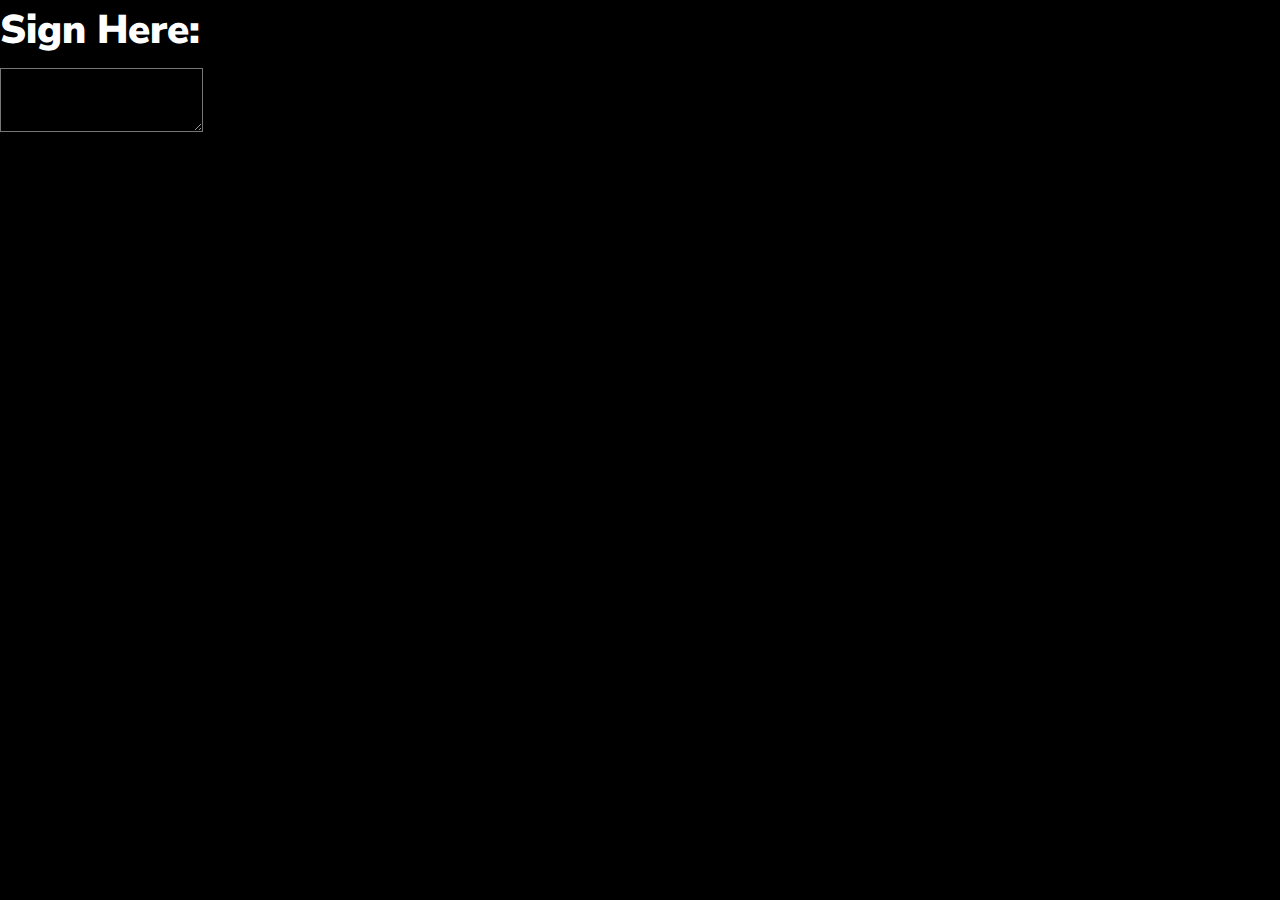
<file: petition.html>
<!DOCTYPE html>
<html lang="en">
  <head>
    <title>Aid - Free Bootstrap 4 Template by Colorlib</title>
    <meta charset="utf-8">
    <meta name="viewport" content="width=device-width, initial-scale=1, shrink-to-fit=no">

    <link href="https://fonts.googleapis.com/css?family=Nunito+Sans:200,300,400,600,700,800,900" rel="stylesheet">

    <link rel="stylesheet" href="css/open-iconic-bootstrap.min.css">
    <link rel="stylesheet" href="css/animate.css">

    <link rel="stylesheet" href="css/owl.carousel.min.css">
    <link rel="stylesheet" href="css/owl.theme.default.min.css">
    <link rel="stylesheet" href="css/magnific-popup.css">

    <link rel="stylesheet" href="css/aos.css">

    <link rel="stylesheet" href="css/ionicons.min.css">

    <link rel="stylesheet" href="css/bootstrap-datepicker.css">
    <link rel="stylesheet" href="css/jquery.timepicker.css">


    <link rel="stylesheet" href="css/flaticon.css">
    <link rel="stylesheet" href="css/icomoon.css">
    <link rel="stylesheet" href="css/style.css">
  </head>
  <body style="background-color:black;">
	  <h1 style="color:#fff;"><b>Sign Here:</b></h1>
    <textarea style="background-color:black;color:#fff;"></textarea>
  </body>
</html>
</file>
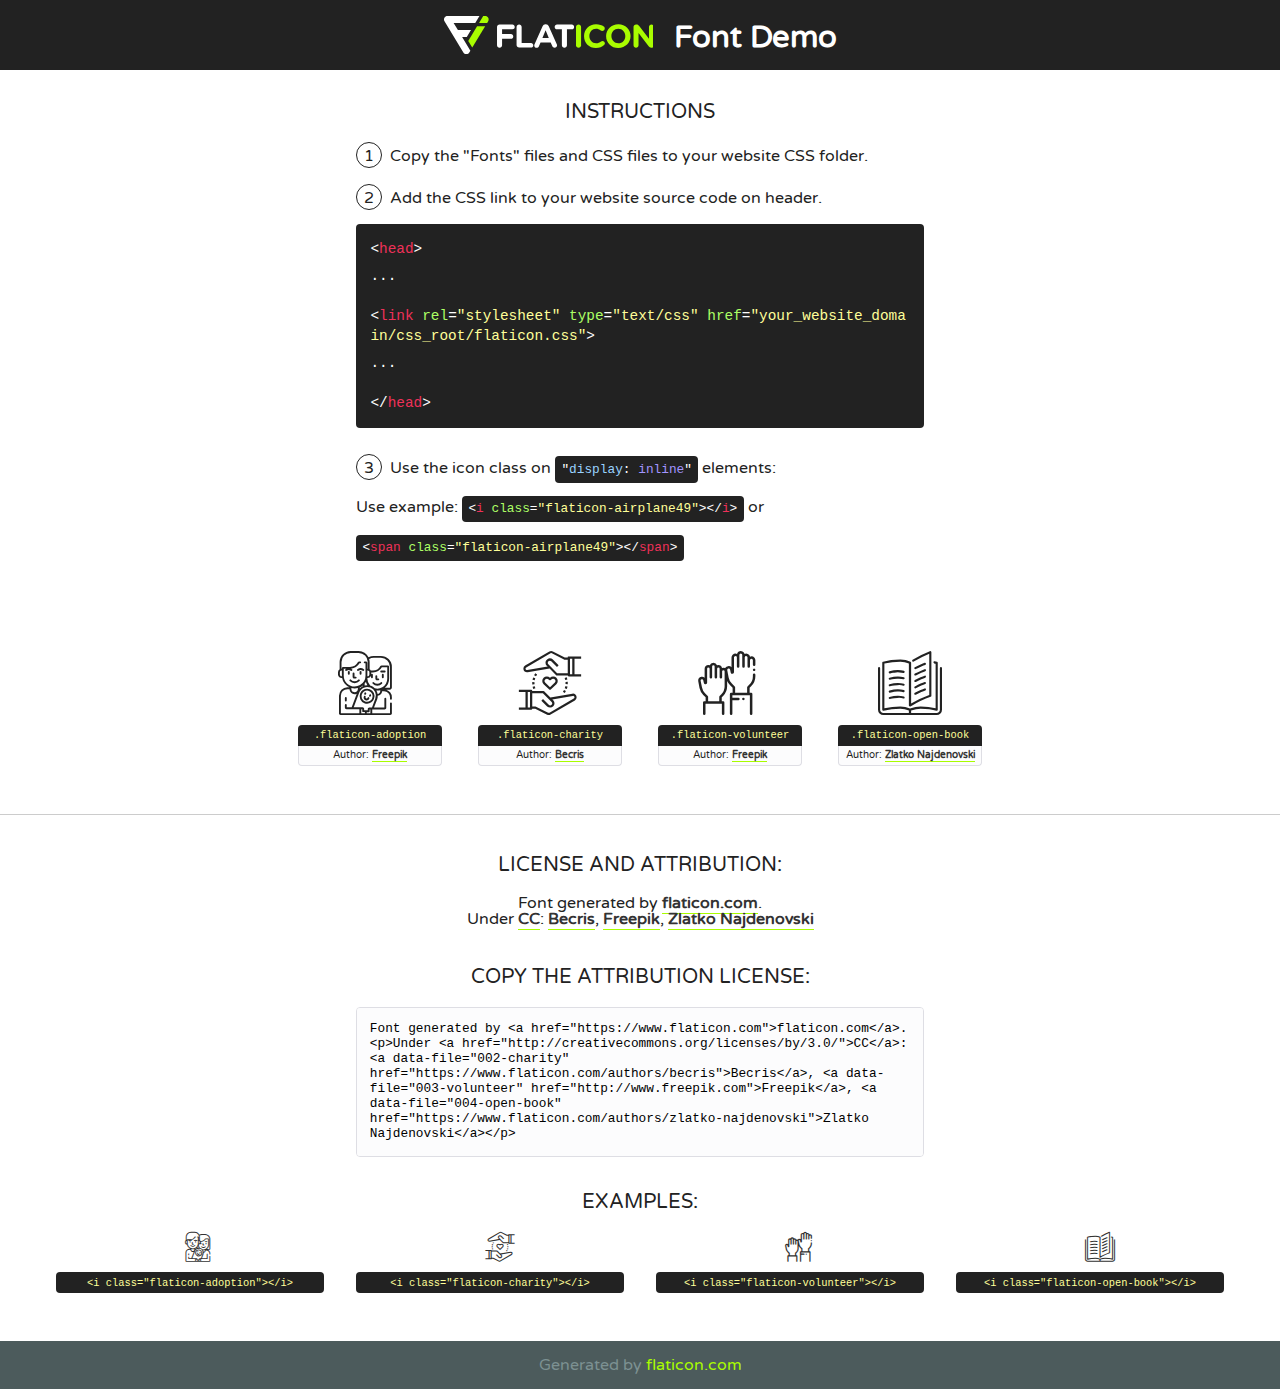
<file: fonts/flaticon/font/flaticon.html>
<!DOCTYPE html>
<!--
  Flaticon icon font: Flaticon
  Creation date: 15/04/2019 13:07
-->
<html>
<!DOCTYPE html>
<html>

<head>
    <title>Flaticon WebFont</title>
    <link href="http://fonts.googleapis.com/css?family=Varela+Round" rel="stylesheet" type="text/css" />
    <link rel="stylesheet" type="text/css" href="flaticon.css">
    <meta charset="UTF-8">
    <style>
    html, body, div, span, applet, object, iframe,
    h1, h2, h3, h4, h5, h6, p, blockquote, pre,
    a, abbr, acronym, address, big, cite, code,
    del, dfn, em, img, ins, kbd, q, s, samp,
    small, strike, strong, sub, sup, tt, var,
    b, u, i, center,
    dl, dt, dd, ol, ul, li,
    fieldset, form, label, legend,
    table, caption, tbody, tfoot, thead, tr, th, td,
    article, aside, canvas, details, embed, 
    figure, figcaption, footer, header, hgroup, 
    menu, nav, output, ruby, section, summary,
    time, mark, audio, video {
        margin: 0;
        padding: 0;
        border: 0;
        font-size: 100%;
        font: inherit;
        vertical-align: baseline;
    }
    /* HTML5 display-role reset for older browsers */
    article, aside, details, figcaption, figure, 
    footer, header, hgroup, menu, nav, section {
        display: block;
    }
    body {
        line-height: 1;
    }
    ol, ul {
        list-style: none;
    }
    blockquote, q {
        quotes: none;
    }
    blockquote:before, blockquote:after,
    q:before, q:after {
        content: '';
        content: none;
    }
    table {
        border-collapse: collapse;
        border-spacing: 0;
    }
    body {
        font-family: 'Varela Round', Helvetica, Arial, sans-serif;
        font-size: 16px;
        color: #222;
    }
    a {
        color: #333;
        border-bottom: 1px solid #a9fd00;
        font-weight: bold;
        text-decoration: none;
    }
    * {
        -moz-box-sizing: border-box;
        -webkit-box-sizing: border-box;
        box-sizing: border-box;
        margin: 0;
        padding: 0;
    }
    [class^="flaticon-"]:before, [class*=" flaticon-"]:before, [class^="flaticon-"]:after, [class*=" flaticon-"]:after {
        font-family: Flaticon;
        font-size: 30px;
        font-style: normal;
        margin-left: 20px;
        color: #333;
    }
    .wrapper {
        max-width: 600px;
        margin: auto;
        padding: 0 1em;
    }
    .title {
        font-size: 1.25em;
        text-align: center;
        margin-bottom: 1em;
        text-transform: uppercase;
    }
    header {
        text-align: center;
        background-color: #222;
        color: #fff;
        padding: 1em;
    }
    header .logo {
        width: 210px;
        height: 38px;
        display: inline-block;
        vertical-align: middle;
        margin-right: 1em;
        border: none;
    }
    header strong {
        font-size: 1.95em;
        font-weight: bold;
        vertical-align: middle;
        margin-top: 5px;
        display: inline-block;
    }
    .demo {
        margin: 2em auto;
        line-height: 1.25em;
    }
    .demo ul li {
        margin-bottom: 1em;
    }
    .demo ul li .num {
        color: #222;
        border-radius: 20px;
        display: inline-block;
        width: 26px;
        padding: 3px;
        height: 26px;
        text-align: center;
        margin-right: 0.5em;
        border: 1px solid #222;
    }
    .demo ul li code {
        background-color: #222;
        border-radius: 4px;
        padding: 0.25em 0.5em;
        display: inline-block;
        color: #fff;
        font-family: Consolas,Monaco,Lucida Console,Liberation Mono,DejaVu Sans Mono,Bitstream Vera Sans Mono,Courier New, monospace;
        font-weight: lighter;
        margin-top: 1em;
        font-size: 0.8em;
        word-break: break-all;
    }
    .demo ul li code.big {
        padding: 1em;
        font-size: 0.9em;
    }
    .demo ul li code .red {
        color: #EF3159;
    }
    .demo ul li code .green {
        color: #ACFF65;
    }
    .demo ul li code .yellow {
        color: #FFFF99;
    }
    .demo ul li code .blue {
        color: #99D3FF;
    }
    .demo ul li code .purple {
        color: #A295FF;
    }
    .demo ul li code .dots {
        margin-top: 0.5em;
        display: block;
    }
    #glyphs {
        border-bottom: 1px solid #ccc;
        padding: 2em 0;
        text-align: center;
    }
    .glyph {
        display: inline-block;
        width: 9em;
        margin: 1em;
        text-align: center;
        vertical-align: top;
        background: #FFF;
    }
    .glyph .glyph-icon {
        padding: 10px;
        display: block;
        font-family:"Flaticon";
        font-size: 64px;
        line-height: 1;
    }
    .glyph .glyph-icon:before {
        font-size: 64px;
        color: #222;
        margin-left: 0;
    }
    .class-name {
        font-size: 0.65em;
        background-color: #222;
        color: #fff;
        border-radius: 4px 4px 0 0;
        padding: 0.5em;
        color: #FFFF99;
        font-family: Consolas,Monaco,Lucida Console,Liberation Mono,DejaVu Sans Mono,Bitstream Vera Sans Mono,Courier New, monospace;
    }
    .author-name {
        font-size: 0.6em;
        background-color: #fcfcfd;
        border: 1px solid #DEDEE4;
        border-top: 0;
        border-radius: 0 0 4px 4px;
        padding: 0.5em;
    }
    .class-name:last-child {
        font-size: 10px;
        color:#888;
    }
    .class-name:last-child a {
        font-size: 10px;
        color:#555;
    }
    .class-name:last-child a:hover {
        color:#a9fd00;
    }
    .glyph > input {
        display: block;
        width: 100px;
        margin: 5px auto;
        text-align: center;
        font-size: 12px;
        cursor: text;
    }
    .glyph > input.icon-input {
        font-family:"Flaticon";
        font-size: 16px;
        margin-bottom: 10px;
    }
    .attribution .title {
        margin-top: 2em;
    }
    .attribution textarea {
        background-color: #fcfcfd;
        padding: 1em;
        border: none;
        box-shadow: none;
        border: 1px solid #DEDEE4;
        border-radius: 4px;
        resize: none;
        width: 100%;
        height: 150px;
        font-size: 0.8em;
        font-family: Consolas,Monaco,Lucida Console,Liberation Mono,DejaVu Sans Mono,Bitstream Vera Sans Mono,Courier New, monospace;
        -webkit-appearance: none;
    }
    .iconsuse {
        margin: 2em auto;
        text-align: center;
        max-width: 1200px;
    }
    .iconsuse:after {
        content: '';
        display: table;
        clear: both;
    }
    .iconsuse .image {
        float: left;
        width: 25%;
        padding: 0 1em;
    }
    .iconsuse .image p {
        margin-bottom: 1em;
    }
    .iconsuse .image span {
        display: block;
        font-size: 0.65em;
        background-color: #222;
        color: #fff;
        border-radius: 4px;
        padding: 0.5em;
        color: #FFFF99;
        margin-top: 1em;
        font-family: Consolas,Monaco,Lucida Console,Liberation Mono,DejaVu Sans Mono,Bitstream Vera Sans Mono,Courier New, monospace;
    }
    #footer {
        text-align: center;
        background-color: #4C5B5C;
        color: #7c9192;
        padding: 1em;
    }
    #footer a {
        border: none;
        color: #a9fd00;
        font-weight: normal;
    }
    @media (max-width: 960px) {
        .iconsuse .image {
            width: 50%;
        }
    }
    @media (max-width: 560px) {
        .iconsuse .image {
            width: 100%;
        }
    }
    </style>
</head>

<body class="characters-off">

    <header>
        <a href="https://www.flaticon.com" target="_blank" class="logo">
            <svg version="1.1" xmlns="http://www.w3.org/2000/svg" xmlns:xlink="http://www.w3.org/1999/xlink" xmlns:a="http://ns.adobe.com/AdobeSVGViewerExtensions/3.0/" viewBox="0 0 560.875 102.036" enable-background="new 0 0 560.875 102.036" xml:space="preserve">
                <defs>
                </defs>
                <g>
                    <g class="letters">
                        <path fill="#ffffff" d="M141.596,29.675c0-3.777,2.985-6.767,6.764-6.767h34.438c3.426,0,6.15,2.728,6.15,6.15
                        c0,3.43-2.724,6.149-6.15,6.149h-27.674v13.091h23.719c3.429,0,6.151,2.724,6.151,6.15c0,3.43-2.723,6.149-6.151,6.149h-23.719
                        v17.574c0,3.773-2.986,6.761-6.764,6.761c-3.779,0-6.764-2.989-6.764-6.761V29.675z"></path>
                        <path fill="#ffffff" d="M193.844,29.149c0-3.781,2.985-6.767,6.764-6.767c3.776,0,6.763,2.985,6.763,6.767v42.957h25.039
                        c3.426,0,6.149,2.726,6.149,6.153c0,3.425-2.723,6.15-6.149,6.15h-31.802c-3.779,0-6.764-2.986-6.764-6.768V29.149z"></path>
                        <path fill="#ffffff" d="M241.891,75.71l21.438-48.407c1.492-3.341,4.215-5.357,7.906-5.357h0.792
                        c3.686,0,6.323,2.017,7.815,5.357l21.439,48.407c0.436,0.967,0.701,1.845,0.701,2.723c0,3.602-2.809,6.501-6.414,6.501
                        c-3.161,0-5.269-1.845-6.499-4.655l-4.132-9.661h-27.059l-4.301,10.102c-1.144,2.631-3.426,4.214-6.237,4.214
                        c-3.517,0-6.24-2.81-6.24-6.325C241.1,77.64,241.451,76.677,241.891,75.71z M279.932,58.666l-8.521-20.297l-8.526,20.297H279.932
                        z"></path>
                        <path fill="#ffffff" d="M314.864,35.387H301.86c-3.429,0-6.239-2.813-6.239-6.238c0-3.429,2.811-6.24,6.239-6.24h39.533
                        c3.426,0,6.237,2.811,6.237,6.24c0,3.425-2.811,6.238-6.237,6.238h-13.001v42.785c0,3.773-2.99,6.761-6.764,6.761
                        c-3.779,0-6.764-2.989-6.764-6.761V35.387z"></path>
                        <path fill="#A9FD00" d="M352.615,29.149c0-3.781,2.985-6.767,6.767-6.767c3.774,0,6.761,2.985,6.761,6.767v49.024
                        c0,3.773-2.987,6.761-6.761,6.761c-3.781,0-6.767-2.989-6.767-6.761V29.149z"></path>
                        <path fill="#A9FD00" d="M374.132,53.836v-0.179c0-17.481,13.178-31.801,32.065-31.801c9.22,0,15.459,2.458,20.557,6.238
                        c1.402,1.054,2.637,2.985,2.637,5.357c0,3.692-2.985,6.59-6.681,6.59c-1.845,0-3.071-0.702-4.044-1.319
                        c-3.776-2.813-7.729-4.393-12.562-4.393c-10.364,0-17.831,8.611-17.831,19.154v0.173c0,10.542,7.291,19.329,17.831,19.329
                        c5.715,0,9.492-1.756,13.359-4.834c1.049-0.874,2.458-1.491,4.039-1.491c3.429,0,6.325,2.813,6.325,6.236
                        c0,2.106-1.056,3.78-2.282,4.834c-5.539,4.834-12.036,7.733-21.878,7.733C387.572,85.464,374.132,71.493,374.132,53.836z"></path>
                        <path fill="#A9FD00" d="M433.009,53.836v-0.179c0-17.481,13.79-31.801,32.766-31.801c18.981,0,32.592,14.143,32.592,31.628v0.173
                        c0,17.483-13.785,31.807-32.769,31.807C446.625,85.464,433.009,71.32,433.009,53.836z M484.224,53.836v-0.179
                        c0-10.539-7.725-19.326-18.626-19.326c-10.893,0-18.449,8.611-18.449,19.154v0.173c0,10.542,7.73,19.329,18.626,19.329
                        C476.676,72.986,484.224,64.378,484.224,53.836z"></path>
                        <path fill="#A9FD00" d="M506.233,29.321c0-3.774,2.99-6.763,6.767-6.763h1.401c3.252,0,5.183,1.583,7.029,3.953l26.093,34.265
                        V29.059c0-3.692,2.99-6.677,6.681-6.677c3.683,0,6.671,2.985,6.671,6.677v48.934c0,3.78-2.987,6.765-6.764,6.765h-0.436
                        c-3.257,0-5.188-1.581-7.034-3.953l-27.056-35.492v32.944c0,3.687-2.985,6.676-6.678,6.676c-3.683,0-6.673-2.989-6.673-6.676
                        V29.321z"></path>
                    </g>
                    <g class="insignia">
                        <path fill="#ffffff" d="M48.372,56.137h12.517l11.156-18.537H37.186L25.688,18.539h57.825L94.668,0H9.271
                        C5.925,0,2.842,1.801,1.198,4.716c-1.644,2.907-1.593,6.482,0.134,9.343l50.38,83.501c1.678,2.781,4.689,4.476,7.938,4.476
                        c3.246,0,6.257-1.695,7.935-4.476l2.898-4.804L48.372,56.137z"></path>
                        <g class="i">
                            <path fill="#A9FD00" d="M93.575,18.539h0.031v0.004l21.652,0.004l2.705-4.488c1.727-2.861,1.778-6.436,0.133-9.343
                            C116.454,1.801,113.371,0,110.026,0h-5.294L93.575,18.539z"></path>
                            <polygon fill="#A9FD00" points="88.291,27.356 64.725,66.486 75.519,84.404 109.942,27.356"></polygon>
                        </g>
                    </g>
                </g>
            </svg>
        </a>
        <strong>Font Demo</strong>
    </header>


    <section class="demo wrapper">

        <p class="title">Instructions</p>

        <ul>
            <li>
                <span class="num">1</span>Copy the "Fonts" files and CSS files to your website CSS folder.
            </li>
            <li>
                <span class="num">2</span>Add the CSS link to your website source code on header.
                <code class="big">
                    &lt;<span class="red">head</span>&gt;
                    <br/><span class="dots">...</span>
                    <br/>&lt;<span class="red">link</span> <span class="green">rel</span>=<span class="yellow">"stylesheet"</span> <span class="green">type</span>=<span class="yellow">"text/css"</span> <span class="green">href</span>=<span class="yellow">"your_website_domain/css_root/flaticon.css"</span>&gt;
                    <br/><span class="dots">...</span>
                    <br/>&lt;/<span class="red">head</span>&gt;
                </code>
            </li>

            <li>
                <p>
                    <span class="num">3</span>Use the icon class on <code>"<span class="blue">display</span>:<span class="purple"> inline</span>"</code> elements:
                    <br />
                    Use example: <code>&lt;<span class="red">i</span> <span class="green">class</span>=<span class="yellow">&quot;flaticon-airplane49&quot;</span>&gt;&lt;/<span class="red">i</span>&gt;</code> or <code>&lt;<span class="red">span</span> <span class="green">class</span>=<span class="yellow">&quot;flaticon-airplane49&quot;</span>&gt;&lt;/<span class="red">span</span>&gt;</code>
            </li>
        </ul>

    </section>




   <section id="glyphs">          
    
      
        <div class="glyph"><div class="glyph-icon flaticon-adoption"></div>
            <div class="class-name">.flaticon-adoption</div>
            <div class="author-name">Author: <a data-file="001-adoption" href="http://www.freepik.com">Freepik</a> </div> 
        </div>        
        
        <div class="glyph"><div class="glyph-icon flaticon-charity"></div>
            <div class="class-name">.flaticon-charity</div>
            <div class="author-name">Author: <a data-file="002-charity" href="https://www.flaticon.com/authors/becris">Becris</a> </div> 
        </div>        
        
        <div class="glyph"><div class="glyph-icon flaticon-volunteer"></div>
            <div class="class-name">.flaticon-volunteer</div>
            <div class="author-name">Author: <a data-file="003-volunteer" href="http://www.freepik.com">Freepik</a> </div> 
        </div>        
        
        <div class="glyph"><div class="glyph-icon flaticon-open-book"></div>
            <div class="class-name">.flaticon-open-book</div>
            <div class="author-name">Author: <a data-file="004-open-book" href="https://www.flaticon.com/authors/zlatko-najdenovski">Zlatko Najdenovski</a> </div> 
        </div>        
        

    </section>



    <section class="attribution wrapper"   style="text-align:center;">

      <div class="title">License and attribution:</div><div class="attrDiv">Font generated by <a href="https://www.flaticon.com">flaticon.com</a>. <div><p>Under <a href="http://creativecommons.org/licenses/by/3.0/">CC</a>: <a data-file="002-charity" href="https://www.flaticon.com/authors/becris">Becris</a>, <a data-file="003-volunteer" href="http://www.freepik.com">Freepik</a>, <a data-file="004-open-book" href="https://www.flaticon.com/authors/zlatko-najdenovski">Zlatko Najdenovski</a></p>  </div>
      </div>
      <div class="title">Copy the Attribution License:</div>

    <textarea onclick="this.focus();this.select();">Font generated by &lt;a href=&quot;https://www.flaticon.com&quot;&gt;flaticon.com&lt;/a&gt;. <p>Under <a href="http://creativecommons.org/licenses/by/3.0/">CC</a>: <a data-file="002-charity" href="https://www.flaticon.com/authors/becris">Becris</a>, <a data-file="003-volunteer" href="http://www.freepik.com">Freepik</a>, <a data-file="004-open-book" href="https://www.flaticon.com/authors/zlatko-najdenovski">Zlatko Najdenovski</a></p>  
     </textarea>

    </section>

    <section class="iconsuse">

          <div class="title">Examples:</div>            
             
            <div class="image">
                <p>
                    <i class="glyph-icon flaticon-adoption"></i> 
                    <span>&lt;i class=&quot;flaticon-adoption&quot;&gt;&lt;/i&gt;</span>
                </p>
            </div>
            
            <div class="image">
                <p>
                    <i class="glyph-icon flaticon-charity"></i> 
                    <span>&lt;i class=&quot;flaticon-charity&quot;&gt;&lt;/i&gt;</span>
                </p>
            </div>
            
            <div class="image">
                <p>
                    <i class="glyph-icon flaticon-volunteer"></i> 
                    <span>&lt;i class=&quot;flaticon-volunteer&quot;&gt;&lt;/i&gt;</span>
                </p>
            </div>
            
            <div class="image">
                <p>
                    <i class="glyph-icon flaticon-open-book"></i> 
                    <span>&lt;i class=&quot;flaticon-open-book&quot;&gt;&lt;/i&gt;</span>
                </p>
            </div>
                       
        </div>
                            
    </section>

<div id="footer">
    <div>Generated by <a href="https://www.flaticon.com">flaticon.com</a>
    </div>
</div>



</body>
</html>
</file>
<file: css/flaticon.css>
/*
  	Flaticon icon font: Flaticon
  	Creation date: 04/01/2019 13:45
  	*/


@font-face {
  font-family: "Flaticon";
  src: url("../fonts/flaticon/font/Flaticon.eot");
  src: url("../fonts/flaticon/font/Flaticon.eot?#iefix") format("embedded-opentype"),
       url("../fonts/flaticon/font/Flaticon.woff") format("woff"),
       url("../fonts/flaticon/font/Flaticon.ttf") format("truetype"),
       url("../fonts/flaticon/font/Flaticon.svg#Flaticon") format("svg");
  font-weight: normal;
  font-style: normal;
}

@media screen and (-webkit-min-device-pixel-ratio:0) {
  @font-face {
    font-family: "Flaticon";
    src: url("../fonts/flaticon/font/Flaticon.svg#Flaticon") format("svg");
  }
}

[class^="flaticon-"]:before, [class*=" flaticon-"]:before,
[class^="flaticon-"]:after, [class*=" flaticon-"]:after {   
  font-family: Flaticon;
  font-style: normal;
  font-weight: normal;
  font-variant: normal;
  text-transform: none;
  line-height: 1;

  /* Better Font Rendering =========== */
  -webkit-font-smoothing: antialiased;
  -moz-osx-font-smoothing: grayscale;
}

.flaticon-adoption:before { content: "\f100"; }
.flaticon-charity:before { content: "\f101"; }
.flaticon-volunteer:before { content: "\f102"; }
.flaticon-open-book:before { content: "\f103"; }
</file>
<file: css/icomoon.css>
@font-face {
  font-family: 'icomoon';
  src:  url('../fonts/icomoon/icomoon.eot?6tt51o');
  src:  url('../fonts/icomoon/icomoon.eot?6tt51o#iefix') format('embedded-opentype'),
    url('../fonts/icomoon/icomoon.ttf?6tt51o') format('truetype'),
    url('../fonts/icomoon/icomoon.woff?6tt51o') format('woff'),
    url('../fonts/icomoon/icomoon.svg?6tt51o#icomoon') format('svg');
  font-weight: normal;
  font-style: normal;
}

[class^="icon-"], [class*=" icon-"] {
  /* use !important to prevent issues with browser extensions that change fonts */
  font-family: 'icomoon' !important;
  speak: none;
  font-style: normal;
  font-weight: normal;
  font-variant: normal;
  text-transform: none;
  line-height: 1;

  /* Better Font Rendering =========== */
  -webkit-font-smoothing: antialiased;
  -moz-osx-font-smoothing: grayscale;
}

.icon-asterisk:before {
  content: "\f069";
}
.icon-plus:before {
  content: "\f067";
}
.icon-question:before {
  content: "\f128";
}
.icon-minus:before {
  content: "\f068";
}
.icon-glass:before {
  content: "\f000";
}
.icon-music:before {
  content: "\f001";
}
.icon-search:before {
  content: "\f002";
}
.icon-envelope-o:before {
  content: "\f003";
}
.icon-heart:before {
  content: "\f004";
}
.icon-star:before {
  content: "\f005";
}
.icon-star-o:before {
  content: "\f006";
}
.icon-user:before {
  content: "\f007";
}
.icon-film:before {
  content: "\f008";
}
.icon-th-large:before {
  content: "\f009";
}
.icon-th:before {
  content: "\f00a";
}
.icon-th-list:before {
  content: "\f00b";
}
.icon-check:before {
  content: "\f00c";
}
.icon-close:before {
  content: "\f00d";
}
.icon-remove:before {
  content: "\f00d";
}
.icon-times:before {
  content: "\f00d";
}
.icon-search-plus:before {
  content: "\f00e";
}
.icon-search-minus:before {
  content: "\f010";
}
.icon-power-off:before {
  content: "\f011";
}
.icon-signal:before {
  content: "\f012";
}
.icon-cog:before {
  content: "\f013";
}
.icon-gear:before {
  content: "\f013";
}
.icon-trash-o:before {
  content: "\f014";
}
.icon-home:before {
  content: "\f015";
}
.icon-file-o:before {
  content: "\f016";
}
.icon-clock-o:before {
  content: "\f017";
}
.icon-road:before {
  content: "\f018";
}
.icon-download:before {
  content: "\f019";
}
.icon-arrow-circle-o-down:before {
  content: "\f01a";
}
.icon-arrow-circle-o-up:before {
  content: "\f01b";
}
.icon-inbox:before {
  content: "\f01c";
}
.icon-play-circle-o:before {
  content: "\f01d";
}
.icon-repeat:before {
  content: "\f01e";
}
.icon-rotate-right:before {
  content: "\f01e";
}
.icon-refresh:before {
  content: "\f021";
}
.icon-list-alt:before {
  content: "\f022";
}
.icon-lock:before {
  content: "\f023";
}
.icon-flag:before {
  content: "\f024";
}
.icon-headphones:before {
  content: "\f025";
}
.icon-volume-off:before {
  content: "\f026";
}
.icon-volume-down:before {
  content: "\f027";
}
.icon-volume-up:before {
  content: "\f028";
}
.icon-qrcode:before {
  content: "\f029";
}
.icon-barcode:before {
  content: "\f02a";
}
.icon-tag:before {
  content: "\f02b";
}
.icon-tags:before {
  content: "\f02c";
}
.icon-book:before {
  content: "\f02d";
}
.icon-bookmark:before {
  content: "\f02e";
}
.icon-print:before {
  content: "\f02f";
}
.icon-camera:before {
  content: "\f030";
}
.icon-font:before {
  content: "\f031";
}
.icon-bold:before {
  content: "\f032";
}
.icon-italic:before {
  content: "\f033";
}
.icon-text-height:before {
  content: "\f034";
}
.icon-text-width:before {
  content: "\f035";
}
.icon-align-left:before {
  content: "\f036";
}
.icon-align-center:before {
  content: "\f037";
}
.icon-align-right:before {
  content: "\f038";
}
.icon-align-justify:before {
  content: "\f039";
}
.icon-list:before {
  content: "\f03a";
}
.icon-dedent:before {
  content: "\f03b";
}
.icon-outdent:before {
  content: "\f03b";
}
.icon-indent:before {
  content: "\f03c";
}
.icon-video-camera:before {
  content: "\f03d";
}
.icon-image:before {
  content: "\f03e";
}
.icon-photo:before {
  content: "\f03e";
}
.icon-picture-o:before {
  content: "\f03e";
}
.icon-pencil:before {
  content: "\f040";
}
.icon-map-marker:before {
  content: "\f041";
}
.icon-adjust:before {
  content: "\f042";
}
.icon-tint:before {
  content: "\f043";
}
.icon-edit:before {
  content: "\f044";
}
.icon-pencil-square-o:before {
  content: "\f044";
}
.icon-share-square-o:before {
  content: "\f045";
}
.icon-check-square-o:before {
  content: "\f046";
}
.icon-arrows:before {
  content: "\f047";
}
.icon-step-backward:before {
  content: "\f048";
}
.icon-fast-backward:before {
  content: "\f049";
}
.icon-backward:before {
  content: "\f04a";
}
.icon-play:before {
  content: "\f04b";
}
.icon-pause:before {
  content: "\f04c";
}
.icon-stop:before {
  content: "\f04d";
}
.icon-forward:before {
  content: "\f04e";
}
.icon-fast-forward:before {
  content: "\f050";
}
.icon-step-forward:before {
  content: "\f051";
}
.icon-eject:before {
  content: "\f052";
}
.icon-chevron-left:before {
  content: "\f053";
}
.icon-chevron-right:before {
  content: "\f054";
}
.icon-plus-circle:before {
  content: "\f055";
}
.icon-minus-circle:before {
  content: "\f056";
}
.icon-times-circle:before {
  content: "\f057";
}
.icon-check-circle:before {
  content: "\f058";
}
.icon-question-circle:before {
  content: "\f059";
}
.icon-info-circle:before {
  content: "\f05a";
}
.icon-crosshairs:before {
  content: "\f05b";
}
.icon-times-circle-o:before {
  content: "\f05c";
}
.icon-check-circle-o:before {
  content: "\f05d";
}
.icon-ban:before {
  content: "\f05e";
}
.icon-arrow-left:before {
  content: "\f060";
}
.icon-arrow-right:before {
  content: "\f061";
}
.icon-arrow-up:before {
  content: "\f062";
}
.icon-arrow-down:before {
  content: "\f063";
}
.icon-mail-forward:before {
  content: "\f064";
}
.icon-share:before {
  content: "\f064";
}
.icon-expand:before {
  content: "\f065";
}
.icon-compress:before {
  content: "\f066";
}
.icon-exclamation-circle:before {
  content: "\f06a";
}
.icon-gift:before {
  content: "\f06b";
}
.icon-leaf:before {
  content: "\f06c";
}
.icon-fire:before {
  content: "\f06d";
}
.icon-eye:before {
  content: "\f06e";
}
.icon-eye-slash:before {
  content: "\f070";
}
.icon-exclamation-triangle:before {
  content: "\f071";
}
.icon-warning:before {
  content: "\f071";
}
.icon-plane:before {
  content: "\f072";
}
.icon-calendar:before {
  content: "\f073";
}
.icon-random:before {
  content: "\f074";
}
.icon-comment:before {
  content: "\f075";
}
.icon-magnet:before {
  content: "\f076";
}
.icon-chevron-up:before {
  content: "\f077";
}
.icon-chevron-down:before {
  content: "\f078";
}
.icon-retweet:before {
  content: "\f079";
}
.icon-shopping-cart:before {
  content: "\f07a";
}
.icon-folder:before {
  content: "\f07b";
}
.icon-folder-open:before {
  content: "\f07c";
}
.icon-arrows-v:before {
  content: "\f07d";
}
.icon-arrows-h:before {
  content: "\f07e";
}
.icon-bar-chart:before {
  content: "\f080";
}
.icon-bar-chart-o:before {
  content: "\f080";
}
.icon-twitter-square:before {
  content: "\f081";
}
.icon-facebook-square:before {
  content: "\f082";
}
.icon-camera-retro:before {
  content: "\f083";
}
.icon-key:before {
  content: "\f084";
}
.icon-cogs:before {
  content: "\f085";
}
.icon-gears:before {
  content: "\f085";
}
.icon-comments:before {
  content: "\f086";
}
.icon-thumbs-o-up:before {
  content: "\f087";
}
.icon-thumbs-o-down:before {
  content: "\f088";
}
.icon-star-half:before {
  content: "\f089";
}
.icon-heart-o:before {
  content: "\f08a";
}
.icon-sign-out:before {
  content: "\f08b";
}
.icon-linkedin-square:before {
  content: "\f08c";
}
.icon-thumb-tack:before {
  content: "\f08d";
}
.icon-external-link:before {
  content: "\f08e";
}
.icon-sign-in:before {
  content: "\f090";
}
.icon-trophy:before {
  content: "\f091";
}
.icon-github-square:before {
  content: "\f092";
}
.icon-upload:before {
  content: "\f093";
}
.icon-lemon-o:before {
  content: "\f094";
}
.icon-phone:before {
  content: "\f095";
}
.icon-square-o:before {
  content: "\f096";
}
.icon-bookmark-o:before {
  content: "\f097";
}
.icon-phone-square:before {
  content: "\f098";
}
.icon-twitter:before {
  content: "\f099";
}
.icon-facebook:before {
  content: "\f09a";
}
.icon-facebook-f:before {
  content: "\f09a";
}
.icon-github:before {
  content: "\f09b";
}
.icon-unlock:before {
  content: "\f09c";
}
.icon-credit-card:before {
  content: "\f09d";
}
.icon-feed:before {
  content: "\f09e";
}
.icon-rss:before {
  content: "\f09e";
}
.icon-hdd-o:before {
  content: "\f0a0";
}
.icon-bullhorn:before {
  content: "\f0a1";
}
.icon-bell-o:before {
  content: "\f0a2";
}
.icon-certificate:before {
  content: "\f0a3";
}
.icon-hand-o-right:before {
  content: "\f0a4";
}
.icon-hand-o-left:before {
  content: "\f0a5";
}
.icon-hand-o-up:before {
  content: "\f0a6";
}
.icon-hand-o-down:before {
  content: "\f0a7";
}
.icon-arrow-circle-left:before {
  content: "\f0a8";
}
.icon-arrow-circle-right:before {
  content: "\f0a9";
}
.icon-arrow-circle-up:before {
  content: "\f0aa";
}
.icon-arrow-circle-down:before {
  content: "\f0ab";
}
.icon-globe:before {
  content: "\f0ac";
}
.icon-wrench:before {
  content: "\f0ad";
}
.icon-tasks:before {
  content: "\f0ae";
}
.icon-filter:before {
  content: "\f0b0";
}
.icon-briefcase:before {
  content: "\f0b1";
}
.icon-arrows-alt:before {
  content: "\f0b2";
}
.icon-group:before {
  content: "\f0c0";
}
.icon-users:before {
  content: "\f0c0";
}
.icon-chain:before {
  content: "\f0c1";
}
.icon-link:before {
  content: "\f0c1";
}
.icon-cloud:before {
  content: "\f0c2";
}
.icon-flask:before {
  content: "\f0c3";
}
.icon-cut:before {
  content: "\f0c4";
}
.icon-scissors:before {
  content: "\f0c4";
}
.icon-copy:before {
  content: "\f0c5";
}
.icon-files-o:before {
  content: "\f0c5";
}
.icon-paperclip:before {
  content: "\f0c6";
}
.icon-floppy-o:before {
  content: "\f0c7";
}
.icon-save:before {
  content: "\f0c7";
}
.icon-square:before {
  content: "\f0c8";
}
.icon-bars:before {
  content: "\f0c9";
}
.icon-navicon:before {
  content: "\f0c9";
}
.icon-reorder:before {
  content: "\f0c9";
}
.icon-list-ul:before {
  content: "\f0ca";
}
.icon-list-ol:before {
  content: "\f0cb";
}
.icon-strikethrough:before {
  content: "\f0cc";
}
.icon-underline:before {
  content: "\f0cd";
}
.icon-table:before {
  content: "\f0ce";
}
.icon-magic:before {
  content: "\f0d0";
}
.icon-truck:before {
  content: "\f0d1";
}
.icon-pinterest:before {
  content: "\f0d2";
}
.icon-pinterest-square:before {
  content: "\f0d3";
}
.icon-google-plus-square:before {
  content: "\f0d4";
}
.icon-google-plus:before {
  content: "\f0d5";
}
.icon-money:before {
  content: "\f0d6";
}
.icon-caret-down:before {
  content: "\f0d7";
}
.icon-caret-up:before {
  content: "\f0d8";
}
.icon-caret-left:before {
  content: "\f0d9";
}
.icon-caret-right:before {
  content: "\f0da";
}
.icon-columns:before {
  content: "\f0db";
}
.icon-sort:before {
  content: "\f0dc";
}
.icon-unsorted:before {
  content: "\f0dc";
}
.icon-sort-desc:before {
  content: "\f0dd";
}
.icon-sort-down:before {
  content: "\f0dd";
}
.icon-sort-asc:before {
  content: "\f0de";
}
.icon-sort-up:before {
  content: "\f0de";
}
.icon-envelope:before {
  content: "\f0e0";
}
.icon-linkedin:before {
  content: "\f0e1";
}
.icon-rotate-left:before {
  content: "\f0e2";
}
.icon-undo:before {
  content: "\f0e2";
}
.icon-gavel:before {
  content: "\f0e3";
}
.icon-legal:before {
  content: "\f0e3";
}
.icon-dashboard:before {
  content: "\f0e4";
}
.icon-tachometer:before {
  content: "\f0e4";
}
.icon-comment-o:before {
  content: "\f0e5";
}
.icon-comments-o:before {
  content: "\f0e6";
}
.icon-bolt:before {
  content: "\f0e7";
}
.icon-flash:before {
  content: "\f0e7";
}
.icon-sitemap:before {
  content: "\f0e8";
}
.icon-umbrella:before {
  content: "\f0e9";
}
.icon-clipboard:before {
  content: "\f0ea";
}
.icon-paste:before {
  content: "\f0ea";
}
.icon-lightbulb-o:before {
  content: "\f0eb";
}
.icon-exchange:before {
  content: "\f0ec";
}
.icon-cloud-download:before {
  content: "\f0ed";
}
.icon-cloud-upload:before {
  content: "\f0ee";
}
.icon-user-md:before {
  content: "\f0f0";
}
.icon-stethoscope:before {
  content: "\f0f1";
}
.icon-suitcase:before {
  content: "\f0f2";
}
.icon-bell:before {
  content: "\f0f3";
}
.icon-coffee:before {
  content: "\f0f4";
}
.icon-cutlery:before {
  content: "\f0f5";
}
.icon-file-text-o:before {
  content: "\f0f6";
}
.icon-building-o:before {
  content: "\f0f7";
}
.icon-hospital-o:before {
  content: "\f0f8";
}
.icon-ambulance:before {
  content: "\f0f9";
}
.icon-medkit:before {
  content: "\f0fa";
}
.icon-fighter-jet:before {
  content: "\f0fb";
}
.icon-beer:before {
  content: "\f0fc";
}
.icon-h-square:before {
  content: "\f0fd";
}
.icon-plus-square:before {
  content: "\f0fe";
}
.icon-angle-double-left:before {
  content: "\f100";
}
.icon-angle-double-right:before {
  content: "\f101";
}
.icon-angle-double-up:before {
  content: "\f102";
}
.icon-angle-double-down:before {
  content: "\f103";
}
.icon-angle-left:before {
  content: "\f104";
}
.icon-angle-right:before {
  content: "\f105";
}
.icon-angle-up:before {
  content: "\f106";
}
.icon-angle-down:before {
  content: "\f107";
}
.icon-desktop:before {
  content: "\f108";
}
.icon-laptop:before {
  content: "\f109";
}
.icon-tablet:before {
  content: "\f10a";
}
.icon-mobile:before {
  content: "\f10b";
}
.icon-mobile-phone:before {
  content: "\f10b";
}
.icon-circle-o:before {
  content: "\f10c";
}
.icon-quote-left:before {
  content: "\f10d";
}
.icon-quote-right:before {
  content: "\f10e";
}
.icon-spinner:before {
  content: "\f110";
}
.icon-circle:before {
  content: "\f111";
}
.icon-mail-reply:before {
  content: "\f112";
}
.icon-reply:before {
  content: "\f112";
}
.icon-github-alt:before {
  content: "\f113";
}
.icon-folder-o:before {
  content: "\f114";
}
.icon-folder-open-o:before {
  content: "\f115";
}
.icon-smile-o:before {
  content: "\f118";
}
.icon-frown-o:before {
  content: "\f119";
}
.icon-meh-o:before {
  content: "\f11a";
}
.icon-gamepad:before {
  content: "\f11b";
}
.icon-keyboard-o:before {
  content: "\f11c";
}
.icon-flag-o:before {
  content: "\f11d";
}
.icon-flag-checkered:before {
  content: "\f11e";
}
.icon-terminal:before {
  content: "\f120";
}
.icon-code:before {
  content: "\f121";
}
.icon-mail-reply-all:before {
  content: "\f122";
}
.icon-reply-all:before {
  content: "\f122";
}
.icon-star-half-empty:before {
  content: "\f123";
}
.icon-star-half-full:before {
  content: "\f123";
}
.icon-star-half-o:before {
  content: "\f123";
}
.icon-location-arrow:before {
  content: "\f124";
}
.icon-crop:before {
  content: "\f125";
}
.icon-code-fork:before {
  content: "\f126";
}
.icon-chain-broken:before {
  content: "\f127";
}
.icon-unlink:before {
  content: "\f127";
}
.icon-info:before {
  content: "\f129";
}
.icon-exclamation:before {
  content: "\f12a";
}
.icon-superscript:before {
  content: "\f12b";
}
.icon-subscript:before {
  content: "\f12c";
}
.icon-eraser:before {
  content: "\f12d";
}
.icon-puzzle-piece:before {
  content: "\f12e";
}
.icon-microphone:before {
  content: "\f130";
}
.icon-microphone-slash:before {
  content: "\f131";
}
.icon-shield:before {
  content: "\f132";
}
.icon-calendar-o:before {
  content: "\f133";
}
.icon-fire-extinguisher:before {
  content: "\f134";
}
.icon-rocket:before {
  content: "\f135";
}
.icon-maxcdn:before {
  content: "\f136";
}
.icon-chevron-circle-left:before {
  content: "\f137";
}
.icon-chevron-circle-right:before {
  content: "\f138";
}
.icon-chevron-circle-up:before {
  content: "\f139";
}
.icon-chevron-circle-down:before {
  content: "\f13a";
}
.icon-html5:before {
  content: "\f13b";
}
.icon-css3:before {
  content: "\f13c";
}
.icon-anchor:before {
  content: "\f13d";
}
.icon-unlock-alt:before {
  content: "\f13e";
}
.icon-bullseye:before {
  content: "\f140";
}
.icon-ellipsis-h:before {
  content: "\f141";
}
.icon-ellipsis-v:before {
  content: "\f142";
}
.icon-rss-square:before {
  content: "\f143";
}
.icon-play-circle:before {
  content: "\f144";
}
.icon-ticket:before {
  content: "\f145";
}
.icon-minus-square:before {
  content: "\f146";
}
.icon-minus-square-o:before {
  content: "\f147";
}
.icon-level-up:before {
  content: "\f148";
}
.icon-level-down:before {
  content: "\f149";
}
.icon-check-square:before {
  content: "\f14a";
}
.icon-pencil-square:before {
  content: "\f14b";
}
.icon-external-link-square:before {
  content: "\f14c";
}
.icon-share-square:before {
  content: "\f14d";
}
.icon-compass:before {
  content: "\f14e";
}
.icon-caret-square-o-down:before {
  content: "\f150";
}
.icon-toggle-down:before {
  content: "\f150";
}
.icon-caret-square-o-up:before {
  content: "\f151";
}
.icon-toggle-up:before {
  content: "\f151";
}
.icon-caret-square-o-right:before {
  content: "\f152";
}
.icon-toggle-right:before {
  content: "\f152";
}
.icon-eur:before {
  content: "\f153";
}
.icon-euro:before {
  content: "\f153";
}
.icon-gbp:before {
  content: "\f154";
}
.icon-dollar:before {
  content: "\f155";
}
.icon-usd:before {
  content: "\f155";
}
.icon-inr:before {
  content: "\f156";
}
.icon-rupee:before {
  content: "\f156";
}
.icon-cny:before {
  content: "\f157";
}
.icon-jpy:before {
  content: "\f157";
}
.icon-rmb:before {
  content: "\f157";
}
.icon-yen:before {
  content: "\f157";
}
.icon-rouble:before {
  content: "\f158";
}
.icon-rub:before {
  content: "\f158";
}
.icon-ruble:before {
  content: "\f158";
}
.icon-krw:before {
  content: "\f159";
}
.icon-won:before {
  content: "\f159";
}
.icon-bitcoin:before {
  content: "\f15a";
}
.icon-btc:before {
  content: "\f15a";
}
.icon-file:before {
  content: "\f15b";
}
.icon-file-text:before {
  content: "\f15c";
}
.icon-sort-alpha-asc:before {
  content: "\f15d";
}
.icon-sort-alpha-desc:before {
  content: "\f15e";
}
.icon-sort-amount-asc:before {
  content: "\f160";
}
.icon-sort-amount-desc:before {
  content: "\f161";
}
.icon-sort-numeric-asc:before {
  content: "\f162";
}
.icon-sort-numeric-desc:before {
  content: "\f163";
}
.icon-thumbs-up:before {
  content: "\f164";
}
.icon-thumbs-down:before {
  content: "\f165";
}
.icon-youtube-square:before {
  content: "\f166";
}
.icon-youtube:before {
  content: "\f167";
}
.icon-xing:before {
  content: "\f168";
}
.icon-xing-square:before {
  content: "\f169";
}
.icon-youtube-play:before {
  content: "\f16a";
}
.icon-dropbox:before {
  content: "\f16b";
}
.icon-stack-overflow:before {
  content: "\f16c";
}
.icon-instagram:before {
  content: "\f16d";
}
.icon-flickr:before {
  content: "\f16e";
}
.icon-adn:before {
  content: "\f170";
}
.icon-bitbucket:before {
  content: "\f171";
}
.icon-bitbucket-square:before {
  content: "\f172";
}
.icon-tumblr:before {
  content: "\f173";
}
.icon-tumblr-square:before {
  content: "\f174";
}
.icon-long-arrow-down:before {
  content: "\f175";
}
.icon-long-arrow-up:before {
  content: "\f176";
}
.icon-long-arrow-left:before {
  content: "\f177";
}
.icon-long-arrow-right:before {
  content: "\f178";
}
.icon-apple:before {
  content: "\f179";
}
.icon-windows:before {
  content: "\f17a";
}
.icon-android:before {
  content: "\f17b";
}
.icon-linux:before {
  content: "\f17c";
}
.icon-dribbble:before {
  content: "\f17d";
}
.icon-skype:before {
  content: "\f17e";
}
.icon-foursquare:before {
  content: "\f180";
}
.icon-trello:before {
  content: "\f181";
}
.icon-female:before {
  content: "\f182";
}
.icon-male:before {
  content: "\f183";
}
.icon-gittip:before {
  content: "\f184";
}
.icon-gratipay:before {
  content: "\f184";
}
.icon-sun-o:before {
  content: "\f185";
}
.icon-moon-o:before {
  content: "\f186";
}
.icon-archive:before {
  content: "\f187";
}
.icon-bug:before {
  content: "\f188";
}
.icon-vk:before {
  content: "\f189";
}
.icon-weibo:before {
  content: "\f18a";
}
.icon-renren:before {
  content: "\f18b";
}
.icon-pagelines:before {
  content: "\f18c";
}
.icon-stack-exchange:before {
  content: "\f18d";
}
.icon-arrow-circle-o-right:before {
  content: "\f18e";
}
.icon-arrow-circle-o-left:before {
  content: "\f190";
}
.icon-caret-square-o-left:before {
  content: "\f191";
}
.icon-toggle-left:before {
  content: "\f191";
}
.icon-dot-circle-o:before {
  content: "\f192";
}
.icon-wheelchair:before {
  content: "\f193";
}
.icon-vimeo-square:before {
  content: "\f194";
}
.icon-try:before {
  content: "\f195";
}
.icon-turkish-lira:before {
  content: "\f195";
}
.icon-plus-square-o:before {
  content: "\f196";
}
.icon-space-shuttle:before {
  content: "\f197";
}
.icon-slack:before {
  content: "\f198";
}
.icon-envelope-square:before {
  content: "\f199";
}
.icon-wordpress:before {
  content: "\f19a";
}
.icon-openid:before {
  content: "\f19b";
}
.icon-bank:before {
  content: "\f19c";
}
.icon-institution:before {
  content: "\f19c";
}
.icon-university:before {
  content: "\f19c";
}
.icon-graduation-cap:before {
  content: "\f19d";
}
.icon-mortar-board:before {
  content: "\f19d";
}
.icon-yahoo:before {
  content: "\f19e";
}
.icon-google:before {
  content: "\f1a0";
}
.icon-reddit:before {
  content: "\f1a1";
}
.icon-reddit-square:before {
  content: "\f1a2";
}
.icon-stumbleupon-circle:before {
  content: "\f1a3";
}
.icon-stumbleupon:before {
  content: "\f1a4";
}
.icon-delicious:before {
  content: "\f1a5";
}
.icon-digg:before {
  content: "\f1a6";
}
.icon-pied-piper-pp:before {
  content: "\f1a7";
}
.icon-pied-piper-alt:before {
  content: "\f1a8";
}
.icon-drupal:before {
  content: "\f1a9";
}
.icon-joomla:before {
  content: "\f1aa";
}
.icon-language:before {
  content: "\f1ab";
}
.icon-fax:before {
  content: "\f1ac";
}
.icon-building:before {
  content: "\f1ad";
}
.icon-child:before {
  content: "\f1ae";
}
.icon-paw:before {
  content: "\f1b0";
}
.icon-spoon:before {
  content: "\f1b1";
}
.icon-cube:before {
  content: "\f1b2";
}
.icon-cubes:before {
  content: "\f1b3";
}
.icon-behance:before {
  content: "\f1b4";
}
.icon-behance-square:before {
  content: "\f1b5";
}
.icon-steam:before {
  content: "\f1b6";
}
.icon-steam-square:before {
  content: "\f1b7";
}
.icon-recycle:before {
  content: "\f1b8";
}
.icon-automobile:before {
  content: "\f1b9";
}
.icon-car:before {
  content: "\f1b9";
}
.icon-cab:before {
  content: "\f1ba";
}
.icon-taxi:before {
  content: "\f1ba";
}
.icon-tree:before {
  content: "\f1bb";
}
.icon-spotify:before {
  content: "\f1bc";
}
.icon-deviantart:before {
  content: "\f1bd";
}
.icon-soundcloud:before {
  content: "\f1be";
}
.icon-database:before {
  content: "\f1c0";
}
.icon-file-pdf-o:before {
  content: "\f1c1";
}
.icon-file-word-o:before {
  content: "\f1c2";
}
.icon-file-excel-o:before {
  content: "\f1c3";
}
.icon-file-powerpoint-o:before {
  content: "\f1c4";
}
.icon-file-image-o:before {
  content: "\f1c5";
}
.icon-file-photo-o:before {
  content: "\f1c5";
}
.icon-file-picture-o:before {
  content: "\f1c5";
}
.icon-file-archive-o:before {
  content: "\f1c6";
}
.icon-file-zip-o:before {
  content: "\f1c6";
}
.icon-file-audio-o:before {
  content: "\f1c7";
}
.icon-file-sound-o:before {
  content: "\f1c7";
}
.icon-file-movie-o:before {
  content: "\f1c8";
}
.icon-file-video-o:before {
  content: "\f1c8";
}
.icon-file-code-o:before {
  content: "\f1c9";
}
.icon-vine:before {
  content: "\f1ca";
}
.icon-codepen:before {
  content: "\f1cb";
}
.icon-jsfiddle:before {
  content: "\f1cc";
}
.icon-life-bouy:before {
  content: "\f1cd";
}
.icon-life-buoy:before {
  content: "\f1cd";
}
.icon-life-ring:before {
  content: "\f1cd";
}
.icon-life-saver:before {
  content: "\f1cd";
}
.icon-support:before {
  content: "\f1cd";
}
.icon-circle-o-notch:before {
  content: "\f1ce";
}
.icon-ra:before {
  content: "\f1d0";
}
.icon-rebel:before {
  content: "\f1d0";
}
.icon-resistance:before {
  content: "\f1d0";
}
.icon-empire:before {
  content: "\f1d1";
}
.icon-ge:before {
  content: "\f1d1";
}
.icon-git-square:before {
  content: "\f1d2";
}
.icon-git:before {
  content: "\f1d3";
}
.icon-hacker-news:before {
  content: "\f1d4";
}
.icon-y-combinator-square:before {
  content: "\f1d4";
}
.icon-yc-square:before {
  content: "\f1d4";
}
.icon-tencent-weibo:before {
  content: "\f1d5";
}
.icon-qq:before {
  content: "\f1d6";
}
.icon-wechat:before {
  content: "\f1d7";
}
.icon-weixin:before {
  content: "\f1d7";
}
.icon-paper-plane:before {
  content: "\f1d8";
}
.icon-send:before {
  content: "\f1d8";
}
.icon-paper-plane-o:before {
  content: "\f1d9";
}
.icon-send-o:before {
  content: "\f1d9";
}
.icon-history:before {
  content: "\f1da";
}
.icon-circle-thin:before {
  content: "\f1db";
}
.icon-header:before {
  content: "\f1dc";
}
.icon-paragraph:before {
  content: "\f1dd";
}
.icon-sliders:before {
  content: "\f1de";
}
.icon-share-alt:before {
  content: "\f1e0";
}
.icon-share-alt-square:before {
  content: "\f1e1";
}
.icon-bomb:before {
  content: "\f1e2";
}
.icon-futbol-o:before {
  content: "\f1e3";
}
.icon-soccer-ball-o:before {
  content: "\f1e3";
}
.icon-tty:before {
  content: "\f1e4";
}
.icon-binoculars:before {
  content: "\f1e5";
}
.icon-plug:before {
  content: "\f1e6";
}
.icon-slideshare:before {
  content: "\f1e7";
}
.icon-twitch:before {
  content: "\f1e8";
}
.icon-yelp:before {
  content: "\f1e9";
}
.icon-newspaper-o:before {
  content: "\f1ea";
}
.icon-wifi:before {
  content: "\f1eb";
}
.icon-calculator:before {
  content: "\f1ec";
}
.icon-paypal:before {
  content: "\f1ed";
}
.icon-google-wallet:before {
  content: "\f1ee";
}
.icon-cc-visa:before {
  content: "\f1f0";
}
.icon-cc-mastercard:before {
  content: "\f1f1";
}
.icon-cc-discover:before {
  content: "\f1f2";
}
.icon-cc-amex:before {
  content: "\f1f3";
}
.icon-cc-paypal:before {
  content: "\f1f4";
}
.icon-cc-stripe:before {
  content: "\f1f5";
}
.icon-bell-slash:before {
  content: "\f1f6";
}
.icon-bell-slash-o:before {
  content: "\f1f7";
}
.icon-trash:before {
  content: "\f1f8";
}
.icon-copyright:before {
  content: "\f1f9";
}
.icon-at:before {
  content: "\f1fa";
}
.icon-eyedropper:before {
  content: "\f1fb";
}
.icon-paint-brush:before {
  content: "\f1fc";
}
.icon-birthday-cake:before {
  content: "\f1fd";
}
.icon-area-chart:before {
  content: "\f1fe";
}
.icon-pie-chart:before {
  content: "\f200";
}
.icon-line-chart:before {
  content: "\f201";
}
.icon-lastfm:before {
  content: "\f202";
}
.icon-lastfm-square:before {
  content: "\f203";
}
.icon-toggle-off:before {
  content: "\f204";
}
.icon-toggle-on:before {
  content: "\f205";
}
.icon-bicycle:before {
  content: "\f206";
}
.icon-bus:before {
  content: "\f207";
}
.icon-ioxhost:before {
  content: "\f208";
}
.icon-angellist:before {
  content: "\f209";
}
.icon-cc:before {
  content: "\f20a";
}
.icon-ils:before {
  content: "\f20b";
}
.icon-shekel:before {
  content: "\f20b";
}
.icon-sheqel:before {
  content: "\f20b";
}
.icon-meanpath:before {
  content: "\f20c";
}
.icon-buysellads:before {
  content: "\f20d";
}
.icon-connectdevelop:before {
  content: "\f20e";
}
.icon-dashcube:before {
  content: "\f210";
}
.icon-forumbee:before {
  content: "\f211";
}
.icon-leanpub:before {
  content: "\f212";
}
.icon-sellsy:before {
  content: "\f213";
}
.icon-shirtsinbulk:before {
  content: "\f214";
}
.icon-simplybuilt:before {
  content: "\f215";
}
.icon-skyatlas:before {
  content: "\f216";
}
.icon-cart-plus:before {
  content: "\f217";
}
.icon-cart-arrow-down:before {
  content: "\f218";
}
.icon-diamond:before {
  content: "\f219";
}
.icon-ship:before {
  content: "\f21a";
}
.icon-user-secret:before {
  content: "\f21b";
}
.icon-motorcycle:before {
  content: "\f21c";
}
.icon-street-view:before {
  content: "\f21d";
}
.icon-heartbeat:before {
  content: "\f21e";
}
.icon-venus:before {
  content: "\f221";
}
.icon-mars:before {
  content: "\f222";
}
.icon-mercury:before {
  content: "\f223";
}
.icon-intersex:before {
  content: "\f224";
}
.icon-transgender:before {
  content: "\f224";
}
.icon-transgender-alt:before {
  content: "\f225";
}
.icon-venus-double:before {
  content: "\f226";
}
.icon-mars-double:before {
  content: "\f227";
}
.icon-venus-mars:before {
  content: "\f228";
}
.icon-mars-stroke:before {
  content: "\f229";
}
.icon-mars-stroke-v:before {
  content: "\f22a";
}
.icon-mars-stroke-h:before {
  content: "\f22b";
}
.icon-neuter:before {
  content: "\f22c";
}
.icon-genderless:before {
  content: "\f22d";
}
.icon-facebook-official:before {
  content: "\f230";
}
.icon-pinterest-p:before {
  content: "\f231";
}
.icon-whatsapp:before {
  content: "\f232";
}
.icon-server:before {
  content: "\f233";
}
.icon-user-plus:before {
  content: "\f234";
}
.icon-user-times:before {
  content: "\f235";
}
.icon-bed:before {
  content: "\f236";
}
.icon-hotel:before {
  content: "\f236";
}
.icon-viacoin:before {
  content: "\f237";
}
.icon-train:before {
  content: "\f238";
}
.icon-subway:before {
  content: "\f239";
}
.icon-medium:before {
  content: "\f23a";
}
.icon-y-combinator:before {
  content: "\f23b";
}
.icon-yc:before {
  content: "\f23b";
}
.icon-optin-monster:before {
  content: "\f23c";
}
.icon-opencart:before {
  content: "\f23d";
}
.icon-expeditedssl:before {
  content: "\f23e";
}
.icon-battery:before {
  content: "\f240";
}
.icon-battery-4:before {
  content: "\f240";
}
.icon-battery-full:before {
  content: "\f240";
}
.icon-battery-3:before {
  content: "\f241";
}
.icon-battery-three-quarters:before {
  content: "\f241";
}
.icon-battery-2:before {
  content: "\f242";
}
.icon-battery-half:before {
  content: "\f242";
}
.icon-battery-1:before {
  content: "\f243";
}
.icon-battery-quarter:before {
  content: "\f243";
}
.icon-battery-0:before {
  content: "\f244";
}
.icon-battery-empty:before {
  content: "\f244";
}
.icon-mouse-pointer:before {
  content: "\f245";
}
.icon-i-cursor:before {
  content: "\f246";
}
.icon-object-group:before {
  content: "\f247";
}
.icon-object-ungroup:before {
  content: "\f248";
}
.icon-sticky-note:before {
  content: "\f249";
}
.icon-sticky-note-o:before {
  content: "\f24a";
}
.icon-cc-jcb:before {
  content: "\f24b";
}
.icon-cc-diners-club:before {
  content: "\f24c";
}
.icon-clone:before {
  content: "\f24d";
}
.icon-balance-scale:before {
  content: "\f24e";
}
.icon-hourglass-o:before {
  content: "\f250";
}
.icon-hourglass-1:before {
  content: "\f251";
}
.icon-hourglass-start:before {
  content: "\f251";
}
.icon-hourglass-2:before {
  content: "\f252";
}
.icon-hourglass-half:before {
  content: "\f252";
}
.icon-hourglass-3:before {
  content: "\f253";
}
.icon-hourglass-end:before {
  content: "\f253";
}
.icon-hourglass:before {
  content: "\f254";
}
.icon-hand-grab-o:before {
  content: "\f255";
}
.icon-hand-rock-o:before {
  content: "\f255";
}
.icon-hand-paper-o:before {
  content: "\f256";
}
.icon-hand-stop-o:before {
  content: "\f256";
}
.icon-hand-scissors-o:before {
  content: "\f257";
}
.icon-hand-lizard-o:before {
  content: "\f258";
}
.icon-hand-spock-o:before {
  content: "\f259";
}
.icon-hand-pointer-o:before {
  content: "\f25a";
}
.icon-hand-peace-o:before {
  content: "\f25b";
}
.icon-trademark:before {
  content: "\f25c";
}
.icon-registered:before {
  content: "\f25d";
}
.icon-creative-commons:before {
  content: "\f25e";
}
.icon-gg:before {
  content: "\f260";
}
.icon-gg-circle:before {
  content: "\f261";
}
.icon-tripadvisor:before {
  content: "\f262";
}
.icon-odnoklassniki:before {
  content: "\f263";
}
.icon-odnoklassniki-square:before {
  content: "\f264";
}
.icon-get-pocket:before {
  content: "\f265";
}
.icon-wikipedia-w:before {
  content: "\f266";
}
.icon-safari:before {
  content: "\f267";
}
.icon-chrome:before {
  content: "\f268";
}
.icon-firefox:before {
  content: "\f269";
}
.icon-opera:before {
  content: "\f26a";
}
.icon-internet-explorer:before {
  content: "\f26b";
}
.icon-television:before {
  content: "\f26c";
}
.icon-tv:before {
  content: "\f26c";
}
.icon-contao:before {
  content: "\f26d";
}
.icon-500px:before {
  content: "\f26e";
}
.icon-amazon:before {
  content: "\f270";
}
.icon-calendar-plus-o:before {
  content: "\f271";
}
.icon-calendar-minus-o:before {
  content: "\f272";
}
.icon-calendar-times-o:before {
  content: "\f273";
}
.icon-calendar-check-o:before {
  content: "\f274";
}
.icon-industry:before {
  content: "\f275";
}
.icon-map-pin:before {
  content: "\f276";
}
.icon-map-signs:before {
  content: "\f277";
}
.icon-map-o:before {
  content: "\f278";
}
.icon-map:before {
  content: "\f279";
}
.icon-commenting:before {
  content: "\f27a";
}
.icon-commenting-o:before {
  content: "\f27b";
}
.icon-houzz:before {
  content: "\f27c";
}
.icon-vimeo:before {
  content: "\f27d";
}
.icon-black-tie:before {
  content: "\f27e";
}
.icon-fonticons:before {
  content: "\f280";
}
.icon-reddit-alien:before {
  content: "\f281";
}
.icon-edge:before {
  content: "\f282";
}
.icon-credit-card-alt:before {
  content: "\f283";
}
.icon-codiepie:before {
  content: "\f284";
}
.icon-modx:before {
  content: "\f285";
}
.icon-fort-awesome:before {
  content: "\f286";
}
.icon-usb:before {
  content: "\f287";
}
.icon-product-hunt:before {
  content: "\f288";
}
.icon-mixcloud:before {
  content: "\f289";
}
.icon-scribd:before {
  content: "\f28a";
}
.icon-pause-circle:before {
  content: "\f28b";
}
.icon-pause-circle-o:before {
  content: "\f28c";
}
.icon-stop-circle:before {
  content: "\f28d";
}
.icon-stop-circle-o:before {
  content: "\f28e";
}
.icon-shopping-bag:before {
  content: "\f290";
}
.icon-shopping-basket:before {
  content: "\f291";
}
.icon-hashtag:before {
  content: "\f292";
}
.icon-bluetooth:before {
  content: "\f293";
}
.icon-bluetooth-b:before {
  content: "\f294";
}
.icon-percent:before {
  content: "\f295";
}
.icon-gitlab:before {
  content: "\f296";
}
.icon-wpbeginner:before {
  content: "\f297";
}
.icon-wpforms:before {
  content: "\f298";
}
.icon-envira:before {
  content: "\f299";
}
.icon-universal-access:before {
  content: "\f29a";
}
.icon-wheelchair-alt:before {
  content: "\f29b";
}
.icon-question-circle-o:before {
  content: "\f29c";
}
.icon-blind:before {
  content: "\f29d";
}
.icon-audio-description:before {
  content: "\f29e";
}
.icon-volume-control-phone:before {
  content: "\f2a0";
}
.icon-braille:before {
  content: "\f2a1";
}
.icon-assistive-listening-systems:before {
  content: "\f2a2";
}
.icon-american-sign-language-interpreting:before {
  content: "\f2a3";
}
.icon-asl-interpreting:before {
  content: "\f2a3";
}
.icon-deaf:before {
  content: "\f2a4";
}
.icon-deafness:before {
  content: "\f2a4";
}
.icon-hard-of-hearing:before {
  content: "\f2a4";
}
.icon-glide:before {
  content: "\f2a5";
}
.icon-glide-g:before {
  content: "\f2a6";
}
.icon-sign-language:before {
  content: "\f2a7";
}
.icon-signing:before {
  content: "\f2a7";
}
.icon-low-vision:before {
  content: "\f2a8";
}
.icon-viadeo:before {
  content: "\f2a9";
}
.icon-viadeo-square:before {
  content: "\f2aa";
}
.icon-snapchat:before {
  content: "\f2ab";
}
.icon-snapchat-ghost:before {
  content: "\f2ac";
}
.icon-snapchat-square:before {
  content: "\f2ad";
}
.icon-pied-piper:before {
  content: "\f2ae";
}
.icon-first-order:before {
  content: "\f2b0";
}
.icon-yoast:before {
  content: "\f2b1";
}
.icon-themeisle:before {
  content: "\f2b2";
}
.icon-google-plus-circle:before {
  content: "\f2b3";
}
.icon-google-plus-official:before {
  content: "\f2b3";
}
.icon-fa:before {
  content: "\f2b4";
}
.icon-font-awesome:before {
  content: "\f2b4";
}
.icon-handshake-o:before {
  content: "\f2b5";
}
.icon-envelope-open:before {
  content: "\f2b6";
}
.icon-envelope-open-o:before {
  content: "\f2b7";
}
.icon-linode:before {
  content: "\f2b8";
}
.icon-address-book:before {
  content: "\f2b9";
}
.icon-address-book-o:before {
  content: "\f2ba";
}
.icon-address-card:before {
  content: "\f2bb";
}
.icon-vcard:before {
  content: "\f2bb";
}
.icon-address-card-o:before {
  content: "\f2bc";
}
.icon-vcard-o:before {
  content: "\f2bc";
}
.icon-user-circle:before {
  content: "\f2bd";
}
.icon-user-circle-o:before {
  content: "\f2be";
}
.icon-user-o:before {
  content: "\f2c0";
}
.icon-id-badge:before {
  content: "\f2c1";
}
.icon-drivers-license:before {
  content: "\f2c2";
}
.icon-id-card:before {
  content: "\f2c2";
}
.icon-drivers-license-o:before {
  content: "\f2c3";
}
.icon-id-card-o:before {
  content: "\f2c3";
}
.icon-quora:before {
  content: "\f2c4";
}
.icon-free-code-camp:before {
  content: "\f2c5";
}
.icon-telegram:before {
  content: "\f2c6";
}
.icon-thermometer:before {
  content: "\f2c7";
}
.icon-thermometer-4:before {
  content: "\f2c7";
}
.icon-thermometer-full:before {
  content: "\f2c7";
}
.icon-thermometer-3:before {
  content: "\f2c8";
}
.icon-thermometer-three-quarters:before {
  content: "\f2c8";
}
.icon-thermometer-2:before {
  content: "\f2c9";
}
.icon-thermometer-half:before {
  content: "\f2c9";
}
.icon-thermometer-1:before {
  content: "\f2ca";
}
.icon-thermometer-quarter:before {
  content: "\f2ca";
}
.icon-thermometer-0:before {
  content: "\f2cb";
}
.icon-thermometer-empty:before {
  content: "\f2cb";
}
.icon-shower:before {
  content: "\f2cc";
}
.icon-bath:before {
  content: "\f2cd";
}
.icon-bathtub:before {
  content: "\f2cd";
}
.icon-s15:before {
  content: "\f2cd";
}
.icon-podcast:before {
  content: "\f2ce";
}
.icon-window-maximize:before {
  content: "\f2d0";
}
.icon-window-minimize:before {
  content: "\f2d1";
}
.icon-window-restore:before {
  content: "\f2d2";
}
.icon-times-rectangle:before {
  content: "\f2d3";
}
.icon-window-close:before {
  content: "\f2d3";
}
.icon-times-rectangle-o:before {
  content: "\f2d4";
}
.icon-window-close-o:before {
  content: "\f2d4";
}
.icon-bandcamp:before {
  content: "\f2d5";
}
.icon-grav:before {
  content: "\f2d6";
}
.icon-etsy:before {
  content: "\f2d7";
}
.icon-imdb:before {
  content: "\f2d8";
}
.icon-ravelry:before {
  content: "\f2d9";
}
.icon-eercast:before {
  content: "\f2da";
}
.icon-microchip:before {
  content: "\f2db";
}
.icon-snowflake-o:before {
  content: "\f2dc";
}
.icon-superpowers:before {
  content: "\f2dd";
}
.icon-wpexplorer:before {
  content: "\f2de";
}
.icon-meetup:before {
  content: "\f2e0";
}
.icon-3d_rotation:before {
  content: "\e84d";
}
.icon-ac_unit:before {
  content: "\eb3b";
}
.icon-alarm:before {
  content: "\e855";
}
.icon-access_alarms:before {
  content: "\e191";
}
.icon-schedule:before {
  content: "\e8b5";
}
.icon-accessibility:before {
  content: "\e84e";
}
.icon-accessible:before {
  content: "\e914";
}
.icon-account_balance:before {
  content: "\e84f";
}
.icon-account_balance_wallet:before {
  content: "\e850";
}
.icon-account_box:before {
  content: "\e851";
}
.icon-account_circle:before {
  content: "\e853";
}
.icon-adb:before {
  content: "\e60e";
}
.icon-add:before {
  content: "\e145";
}
.icon-add_a_photo:before {
  content: "\e439";
}
.icon-alarm_add:before {
  content: "\e856";
}
.icon-add_alert:before {
  content: "\e003";
}
.icon-add_box:before {
  content: "\e146";
}
.icon-add_circle:before {
  content: "\e147";
}
.icon-control_point:before {
  content: "\e3ba";
}
.icon-add_location:before {
  content: "\e567";
}
.icon-add_shopping_cart:before {
  content: "\e854";
}
.icon-queue:before {
  content: "\e03c";
}
.icon-add_to_queue:before {
  content: "\e05c";
}
.icon-adjust2:before {
  content: "\e39e";
}
.icon-airline_seat_flat:before {
  content: "\e630";
}
.icon-airline_seat_flat_angled:before {
  content: "\e631";
}
.icon-airline_seat_individual_suite:before {
  content: "\e632";
}
.icon-airline_seat_legroom_extra:before {
  content: "\e633";
}
.icon-airline_seat_legroom_normal:before {
  content: "\e634";
}
.icon-airline_seat_legroom_reduced:before {
  content: "\e635";
}
.icon-airline_seat_recline_extra:before {
  content: "\e636";
}
.icon-airline_seat_recline_normal:before {
  content: "\e637";
}
.icon-flight:before {
  content: "\e539";
}
.icon-airplanemode_inactive:before {
  content: "\e194";
}
.icon-airplay:before {
  content: "\e055";
}
.icon-airport_shuttle:before {
  content: "\eb3c";
}
.icon-alarm_off:before {
  content: "\e857";
}
.icon-alarm_on:before {
  content: "\e858";
}
.icon-album:before {
  content: "\e019";
}
.icon-all_inclusive:before {
  content: "\eb3d";
}
.icon-all_out:before {
  content: "\e90b";
}
.icon-android2:before {
  content: "\e859";
}
.icon-announcement:before {
  content: "\e85a";
}
.icon-apps:before {
  content: "\e5c3";
}
.icon-archive2:before {
  content: "\e149";
}
.icon-arrow_back:before {
  content: "\e5c4";
}
.icon-arrow_downward:before {
  content: "\e5db";
}
.icon-arrow_drop_down:before {
  content: "\e5c5";
}
.icon-arrow_drop_down_circle:before {
  content: "\e5c6";
}
.icon-arrow_drop_up:before {
  content: "\e5c7";
}
.icon-arrow_forward:before {
  content: "\e5c8";
}
.icon-arrow_upward:before {
  content: "\e5d8";
}
.icon-art_track:before {
  content: "\e060";
}
.icon-aspect_ratio:before {
  content: "\e85b";
}
.icon-poll:before {
  content: "\e801";
}
.icon-assignment:before {
  content: "\e85d";
}
.icon-assignment_ind:before {
  content: "\e85e";
}
.icon-assignment_late:before {
  content: "\e85f";
}
.icon-assignment_return:before {
  content: "\e860";
}
.icon-assignment_returned:before {
  content: "\e861";
}
.icon-assignment_turned_in:before {
  content: "\e862";
}
.icon-assistant:before {
  content: "\e39f";
}
.icon-flag2:before {
  content: "\e153";
}
.icon-attach_file:before {
  content: "\e226";
}
.icon-attach_money:before {
  content: "\e227";
}
.icon-attachment:before {
  content: "\e2bc";
}
.icon-audiotrack:before {
  content: "\e3a1";
}
.icon-autorenew:before {
  content: "\e863";
}
.icon-av_timer:before {
  content: "\e01b";
}
.icon-backspace:before {
  content: "\e14a";
}
.icon-cloud_upload:before {
  content: "\e2c3";
}
.icon-battery_alert:before {
  content: "\e19c";
}
.icon-battery_charging_full:before {
  content: "\e1a3";
}
.icon-battery_std:before {
  content: "\e1a5";
}
.icon-battery_unknown:before {
  content: "\e1a6";
}
.icon-beach_access:before {
  content: "\eb3e";
}
.icon-beenhere:before {
  content: "\e52d";
}
.icon-block:before {
  content: "\e14b";
}
.icon-bluetooth2:before {
  content: "\e1a7";
}
.icon-bluetooth_searching:before {
  content: "\e1aa";
}
.icon-bluetooth_connected:before {
  content: "\e1a8";
}
.icon-bluetooth_disabled:before {
  content: "\e1a9";
}
.icon-blur_circular:before {
  content: "\e3a2";
}
.icon-blur_linear:before {
  content: "\e3a3";
}
.icon-blur_off:before {
  content: "\e3a4";
}
.icon-blur_on:before {
  content: "\e3a5";
}
.icon-class:before {
  content: "\e86e";
}
.icon-turned_in:before {
  content: "\e8e6";
}
.icon-turned_in_not:before {
  content: "\e8e7";
}
.icon-border_all:before {
  content: "\e228";
}
.icon-border_bottom:before {
  content: "\e229";
}
.icon-border_clear:before {
  content: "\e22a";
}
.icon-border_color:before {
  content: "\e22b";
}
.icon-border_horizontal:before {
  content: "\e22c";
}
.icon-border_inner:before {
  content: "\e22d";
}
.icon-border_left:before {
  content: "\e22e";
}
.icon-border_outer:before {
  content: "\e22f";
}
.icon-border_right:before {
  content: "\e230";
}
.icon-border_style:before {
  content: "\e231";
}
.icon-border_top:before {
  content: "\e232";
}
.icon-border_vertical:before {
  content: "\e233";
}
.icon-branding_watermark:before {
  content: "\e06b";
}
.icon-brightness_1:before {
  content: "\e3a6";
}
.icon-brightness_2:before {
  content: "\e3a7";
}
.icon-brightness_3:before {
  content: "\e3a8";
}
.icon-brightness_4:before {
  content: "\e3a9";
}
.icon-brightness_low:before {
  content: "\e1ad";
}
.icon-brightness_medium:before {
  content: "\e1ae";
}
.icon-brightness_high:before {
  content: "\e1ac";
}
.icon-brightness_auto:before {
  content: "\e1ab";
}
.icon-broken_image:before {
  content: "\e3ad";
}
.icon-brush:before {
  content: "\e3ae";
}
.icon-bubble_chart:before {
  content: "\e6dd";
}
.icon-bug_report:before {
  content: "\e868";
}
.icon-build:before {
  content: "\e869";
}
.icon-burst_mode:before {
  content: "\e43c";
}
.icon-domain:before {
  content: "\e7ee";
}
.icon-business_center:before {
  content: "\eb3f";
}
.icon-cached:before {
  content: "\e86a";
}
.icon-cake:before {
  content: "\e7e9";
}
.icon-phone2:before {
  content: "\e0cd";
}
.icon-call_end:before {
  content: "\e0b1";
}
.icon-call_made:before {
  content: "\e0b2";
}
.icon-merge_type:before {
  content: "\e252";
}
.icon-call_missed:before {
  content: "\e0b4";
}
.icon-call_missed_outgoing:before {
  content: "\e0e4";
}
.icon-call_received:before {
  content: "\e0b5";
}
.icon-call_split:before {
  content: "\e0b6";
}
.icon-call_to_action:before {
  content: "\e06c";
}
.icon-camera2:before {
  content: "\e3af";
}
.icon-photo_camera:before {
  content: "\e412";
}
.icon-camera_enhance:before {
  content: "\e8fc";
}
.icon-camera_front:before {
  content: "\e3b1";
}
.icon-camera_rear:before {
  content: "\e3b2";
}
.icon-camera_roll:before {
  content: "\e3b3";
}
.icon-cancel:before {
  content: "\e5c9";
}
.icon-redeem:before {
  content: "\e8b1";
}
.icon-card_membership:before {
  content: "\e8f7";
}
.icon-card_travel:before {
  content: "\e8f8";
}
.icon-casino:before {
  content: "\eb40";
}
.icon-cast:before {
  content: "\e307";
}
.icon-cast_connected:before {
  content: "\e308";
}
.icon-center_focus_strong:before {
  content: "\e3b4";
}
.icon-center_focus_weak:before {
  content: "\e3b5";
}
.icon-change_history:before {
  content: "\e86b";
}
.icon-chat:before {
  content: "\e0b7";
}
.icon-chat_bubble:before {
  content: "\e0ca";
}
.icon-chat_bubble_outline:before {
  content: "\e0cb";
}
.icon-check2:before {
  content: "\e5ca";
}
.icon-check_box:before {
  content: "\e834";
}
.icon-check_box_outline_blank:before {
  content: "\e835";
}
.icon-check_circle:before {
  content: "\e86c";
}
.icon-navigate_before:before {
  content: "\e408";
}
.icon-navigate_next:before {
  content: "\e409";
}
.icon-child_care:before {
  content: "\eb41";
}
.icon-child_friendly:before {
  content: "\eb42";
}
.icon-chrome_reader_mode:before {
  content: "\e86d";
}
.icon-close2:before {
  content: "\e5cd";
}
.icon-clear_all:before {
  content: "\e0b8";
}
.icon-closed_caption:before {
  content: "\e01c";
}
.icon-wb_cloudy:before {
  content: "\e42d";
}
.icon-cloud_circle:before {
  content: "\e2be";
}
.icon-cloud_done:before {
  content: "\e2bf";
}
.icon-cloud_download:before {
  content: "\e2c0";
}
.icon-cloud_off:before {
  content: "\e2c1";
}
.icon-cloud_queue:before {
  content: "\e2c2";
}
.icon-code2:before {
  content: "\e86f";
}
.icon-photo_library:before {
  content: "\e413";
}
.icon-collections_bookmark:before {
  content: "\e431";
}
.icon-palette:before {
  content: "\e40a";
}
.icon-colorize:before {
  content: "\e3b8";
}
.icon-comment2:before {
  content: "\e0b9";
}
.icon-compare:before {
  content: "\e3b9";
}
.icon-compare_arrows:before {
  content: "\e915";
}
.icon-laptop2:before {
  content: "\e31e";
}
.icon-confirmation_number:before {
  content: "\e638";
}
.icon-contact_mail:before {
  content: "\e0d0";
}
.icon-contact_phone:before {
  content: "\e0cf";
}
.icon-contacts:before {
  content: "\e0ba";
}
.icon-content_copy:before {
  content: "\e14d";
}
.icon-content_cut:before {
  content: "\e14e";
}
.icon-content_paste:before {
  content: "\e14f";
}
.icon-control_point_duplicate:before {
  content: "\e3bb";
}
.icon-copyright2:before {
  content: "\e90c";
}
.icon-mode_edit:before {
  content: "\e254";
}
.icon-create_new_folder:before {
  content: "\e2cc";
}
.icon-payment:before {
  content: "\e8a1";
}
.icon-crop2:before {
  content: "\e3be";
}
.icon-crop_16_9:before {
  content: "\e3bc";
}
.icon-crop_3_2:before {
  content: "\e3bd";
}
.icon-crop_landscape:before {
  content: "\e3c3";
}
.icon-crop_7_5:before {
  content: "\e3c0";
}
.icon-crop_din:before {
  content: "\e3c1";
}
.icon-crop_free:before {
  content: "\e3c2";
}
.icon-crop_original:before {
  content: "\e3c4";
}
.icon-crop_portrait:before {
  content: "\e3c5";
}
.icon-crop_rotate:before {
  content: "\e437";
}
.icon-crop_square:before {
  content: "\e3c6";
}
.icon-dashboard2:before {
  content: "\e871";
}
.icon-data_usage:before {
  content: "\e1af";
}
.icon-date_range:before {
  content: "\e916";
}
.icon-dehaze:before {
  content: "\e3c7";
}
.icon-delete:before {
  content: "\e872";
}
.icon-delete_forever:before {
  content: "\e92b";
}
.icon-delete_sweep:before {
  content: "\e16c";
}
.icon-description:before {
  content: "\e873";
}
.icon-desktop_mac:before {
  content: "\e30b";
}
.icon-desktop_windows:before {
  content: "\e30c";
}
.icon-details:before {
  content: "\e3c8";
}
.icon-developer_board:before {
  content: "\e30d";
}
.icon-developer_mode:before {
  content: "\e1b0";
}
.icon-device_hub:before {
  content: "\e335";
}
.icon-phonelink:before {
  content: "\e326";
}
.icon-devices_other:before {
  content: "\e337";
}
.icon-dialer_sip:before {
  content: "\e0bb";
}
.icon-dialpad:before {
  content: "\e0bc";
}
.icon-directions:before {
  content: "\e52e";
}
.icon-directions_bike:before {
  content: "\e52f";
}
.icon-directions_boat:before {
  content: "\e532";
}
.icon-directions_bus:before {
  content: "\e530";
}
.icon-directions_car:before {
  content: "\e531";
}
.icon-directions_railway:before {
  content: "\e534";
}
.icon-directions_run:before {
  content: "\e566";
}
.icon-directions_transit:before {
  content: "\e535";
}
.icon-directions_walk:before {
  content: "\e536";
}
.icon-disc_full:before {
  content: "\e610";
}
.icon-dns:before {
  content: "\e875";
}
.icon-not_interested:before {
  content: "\e033";
}
.icon-do_not_disturb_alt:before {
  content: "\e611";
}
.icon-do_not_disturb_off:before {
  content: "\e643";
}
.icon-remove_circle:before {
  content: "\e15c";
}
.icon-dock:before {
  content: "\e30e";
}
.icon-done:before {
  content: "\e876";
}
.icon-done_all:before {
  content: "\e877";
}
.icon-donut_large:before {
  content: "\e917";
}
.icon-donut_small:before {
  content: "\e918";
}
.icon-drafts:before {
  content: "\e151";
}
.icon-drag_handle:before {
  content: "\e25d";
}
.icon-time_to_leave:before {
  content: "\e62c";
}
.icon-dvr:before {
  content: "\e1b2";
}
.icon-edit_location:before {
  content: "\e568";
}
.icon-eject2:before {
  content: "\e8fb";
}
.icon-markunread:before {
  content: "\e159";
}
.icon-enhanced_encryption:before {
  content: "\e63f";
}
.icon-equalizer:before {
  content: "\e01d";
}
.icon-error:before {
  content: "\e000";
}
.icon-error_outline:before {
  content: "\e001";
}
.icon-euro_symbol:before {
  content: "\e926";
}
.icon-ev_station:before {
  content: "\e56d";
}
.icon-insert_invitation:before {
  content: "\e24f";
}
.icon-event_available:before {
  content: "\e614";
}
.icon-event_busy:before {
  content: "\e615";
}
.icon-event_note:before {
  content: "\e616";
}
.icon-event_seat:before {
  content: "\e903";
}
.icon-exit_to_app:before {
  content: "\e879";
}
.icon-expand_less:before {
  content: "\e5ce";
}
.icon-expand_more:before {
  content: "\e5cf";
}
.icon-explicit:before {
  content: "\e01e";
}
.icon-explore:before {
  content: "\e87a";
}
.icon-exposure:before {
  content: "\e3ca";
}
.icon-exposure_neg_1:before {
  content: "\e3cb";
}
.icon-exposure_neg_2:before {
  content: "\e3cc";
}
.icon-exposure_plus_1:before {
  content: "\e3cd";
}
.icon-exposure_plus_2:before {
  content: "\e3ce";
}
.icon-exposure_zero:before {
  content: "\e3cf";
}
.icon-extension:before {
  content: "\e87b";
}
.icon-face:before {
  content: "\e87c";
}
.icon-fast_forward:before {
  content: "\e01f";
}
.icon-fast_rewind:before {
  content: "\e020";
}
.icon-favorite:before {
  content: "\e87d";
}
.icon-favorite_border:before {
  content: "\e87e";
}
.icon-featured_play_list:before {
  content: "\e06d";
}
.icon-featured_video:before {
  content: "\e06e";
}
.icon-sms_failed:before {
  content: "\e626";
}
.icon-fiber_dvr:before {
  content: "\e05d";
}
.icon-fiber_manual_record:before {
  content: "\e061";
}
.icon-fiber_new:before {
  content: "\e05e";
}
.icon-fiber_pin:before {
  content: "\e06a";
}
.icon-fiber_smart_record:before {
  content: "\e062";
}
.icon-get_app:before {
  content: "\e884";
}
.icon-file_upload:before {
  content: "\e2c6";
}
.icon-filter2:before {
  content: "\e3d3";
}
.icon-filter_1:before {
  content: "\e3d0";
}
.icon-filter_2:before {
  content: "\e3d1";
}
.icon-filter_3:before {
  content: "\e3d2";
}
.icon-filter_4:before {
  content: "\e3d4";
}
.icon-filter_5:before {
  content: "\e3d5";
}
.icon-filter_6:before {
  content: "\e3d6";
}
.icon-filter_7:before {
  content: "\e3d7";
}
.icon-filter_8:before {
  content: "\e3d8";
}
.icon-filter_9:before {
  content: "\e3d9";
}
.icon-filter_9_plus:before {
  content: "\e3da";
}
.icon-filter_b_and_w:before {
  content: "\e3db";
}
.icon-filter_center_focus:before {
  content: "\e3dc";
}
.icon-filter_drama:before {
  content: "\e3dd";
}
.icon-filter_frames:before {
  content: "\e3de";
}
.icon-terrain:before {
  content: "\e564";
}
.icon-filter_list:before {
  content: "\e152";
}
.icon-filter_none:before {
  content: "\e3e0";
}
.icon-filter_tilt_shift:before {
  content: "\e3e2";
}
.icon-filter_vintage:before {
  content: "\e3e3";
}
.icon-find_in_page:before {
  content: "\e880";
}
.icon-find_replace:before {
  content: "\e881";
}
.icon-fingerprint:before {
  content: "\e90d";
}
.icon-first_page:before {
  content: "\e5dc";
}
.icon-fitness_center:before {
  content: "\eb43";
}
.icon-flare:before {
  content: "\e3e4";
}
.icon-flash_auto:before {
  content: "\e3e5";
}
.icon-flash_off:before {
  content: "\e3e6";
}
.icon-flash_on:before {
  content: "\e3e7";
}
.icon-flight_land:before {
  content: "\e904";
}
.icon-flight_takeoff:before {
  content: "\e905";
}
.icon-flip:before {
  content: "\e3e8";
}
.icon-flip_to_back:before {
  content: "\e882";
}
.icon-flip_to_front:before {
  content: "\e883";
}
.icon-folder2:before {
  content: "\e2c7";
}
.icon-folder_open:before {
  content: "\e2c8";
}
.icon-folder_shared:before {
  content: "\e2c9";
}
.icon-folder_special:before {
  content: "\e617";
}
.icon-font_download:before {
  content: "\e167";
}
.icon-format_align_center:before {
  content: "\e234";
}
.icon-format_align_justify:before {
  content: "\e235";
}
.icon-format_align_left:before {
  content: "\e236";
}
.icon-format_align_right:before {
  content: "\e237";
}
.icon-format_bold:before {
  content: "\e238";
}
.icon-format_clear:before {
  content: "\e239";
}
.icon-format_color_fill:before {
  content: "\e23a";
}
.icon-format_color_reset:before {
  content: "\e23b";
}
.icon-format_color_text:before {
  content: "\e23c";
}
.icon-format_indent_decrease:before {
  content: "\e23d";
}
.icon-format_indent_increase:before {
  content: "\e23e";
}
.icon-format_italic:before {
  content: "\e23f";
}
.icon-format_line_spacing:before {
  content: "\e240";
}
.icon-format_list_bulleted:before {
  content: "\e241";
}
.icon-format_list_numbered:before {
  content: "\e242";
}
.icon-format_paint:before {
  content: "\e243";
}
.icon-format_quote:before {
  content: "\e244";
}
.icon-format_shapes:before {
  content: "\e25e";
}
.icon-format_size:before {
  content: "\e245";
}
.icon-format_strikethrough:before {
  content: "\e246";
}
.icon-format_textdirection_l_to_r:before {
  content: "\e247";
}
.icon-format_textdirection_r_to_l:before {
  content: "\e248";
}
.icon-format_underlined:before {
  content: "\e249";
}
.icon-question_answer:before {
  content: "\e8af";
}
.icon-forward2:before {
  content: "\e154";
}
.icon-forward_10:before {
  content: "\e056";
}
.icon-forward_30:before {
  content: "\e057";
}
.icon-forward_5:before {
  content: "\e058";
}
.icon-free_breakfast:before {
  content: "\eb44";
}
.icon-fullscreen:before {
  content: "\e5d0";
}
.icon-fullscreen_exit:before {
  content: "\e5d1";
}
.icon-functions:before {
  content: "\e24a";
}
.icon-g_translate:before {
  content: "\e927";
}
.icon-games:before {
  content: "\e021";
}
.icon-gavel2:before {
  content: "\e90e";
}
.icon-gesture:before {
  content: "\e155";
}
.icon-gif:before {
  content: "\e908";
}
.icon-goat:before {
  content: "\e900";
}
.icon-golf_course:before {
  content: "\eb45";
}
.icon-my_location:before {
  content: "\e55c";
}
.icon-location_searching:before {
  content: "\e1b7";
}
.icon-location_disabled:before {
  content: "\e1b6";
}
.icon-star2:before {
  content: "\e838";
}
.icon-gradient:before {
  content: "\e3e9";
}
.icon-grain:before {
  content: "\e3ea";
}
.icon-graphic_eq:before {
  content: "\e1b8";
}
.icon-grid_off:before {
  content: "\e3eb";
}
.icon-grid_on:before {
  content: "\e3ec";
}
.icon-people:before {
  content: "\e7fb";
}
.icon-group_add:before {
  content: "\e7f0";
}
.icon-group_work:before {
  content: "\e886";
}
.icon-hd:before {
  content: "\e052";
}
.icon-hdr_off:before {
  content: "\e3ed";
}
.icon-hdr_on:before {
  content: "\e3ee";
}
.icon-hdr_strong:before {
  content: "\e3f1";
}
.icon-hdr_weak:before {
  content: "\e3f2";
}
.icon-headset:before {
  content: "\e310";
}
.icon-headset_mic:before {
  content: "\e311";
}
.icon-healing:before {
  content: "\e3f3";
}
.icon-hearing:before {
  content: "\e023";
}
.icon-help:before {
  content: "\e887";
}
.icon-help_outline:before {
  content: "\e8fd";
}
.icon-high_quality:before {
  content: "\e024";
}
.icon-highlight:before {
  content: "\e25f";
}
.icon-highlight_off:before {
  content: "\e888";
}
.icon-restore:before {
  content: "\e8b3";
}
.icon-home2:before {
  content: "\e88a";
}
.icon-hot_tub:before {
  content: "\eb46";
}
.icon-local_hotel:before {
  content: "\e549";
}
.icon-hourglass_empty:before {
  content: "\e88b";
}
.icon-hourglass_full:before {
  content: "\e88c";
}
.icon-http:before {
  content: "\e902";
}
.icon-lock2:before {
  content: "\e897";
}
.icon-photo2:before {
  content: "\e410";
}
.icon-image_aspect_ratio:before {
  content: "\e3f5";
}
.icon-import_contacts:before {
  content: "\e0e0";
}
.icon-import_export:before {
  content: "\e0c3";
}
.icon-important_devices:before {
  content: "\e912";
}
.icon-inbox2:before {
  content: "\e156";
}
.icon-indeterminate_check_box:before {
  content: "\e909";
}
.icon-info2:before {
  content: "\e88e";
}
.icon-info_outline:before {
  content: "\e88f";
}
.icon-input:before {
  content: "\e890";
}
.icon-insert_comment:before {
  content: "\e24c";
}
.icon-insert_drive_file:before {
  content: "\e24d";
}
.icon-tag_faces:before {
  content: "\e420";
}
.icon-link2:before {
  content: "\e157";
}
.icon-invert_colors:before {
  content: "\e891";
}
.icon-invert_colors_off:before {
  content: "\e0c4";
}
.icon-iso:before {
  content: "\e3f6";
}
.icon-keyboard:before {
  content: "\e312";
}
.icon-keyboard_arrow_down:before {
  content: "\e313";
}
.icon-keyboard_arrow_left:before {
  content: "\e314";
}
.icon-keyboard_arrow_right:before {
  content: "\e315";
}
.icon-keyboard_arrow_up:before {
  content: "\e316";
}
.icon-keyboard_backspace:before {
  content: "\e317";
}
.icon-keyboard_capslock:before {
  content: "\e318";
}
.icon-keyboard_hide:before {
  content: "\e31a";
}
.icon-keyboard_return:before {
  content: "\e31b";
}
.icon-keyboard_tab:before {
  content: "\e31c";
}
.icon-keyboard_voice:before {
  content: "\e31d";
}
.icon-kitchen:before {
  content: "\eb47";
}
.icon-label:before {
  content: "\e892";
}
.icon-label_outline:before {
  content: "\e893";
}
.icon-language2:before {
  content: "\e894";
}
.icon-laptop_chromebook:before {
  content: "\e31f";
}
.icon-laptop_mac:before {
  content: "\e320";
}
.icon-laptop_windows:before {
  content: "\e321";
}
.icon-last_page:before {
  content: "\e5dd";
}
.icon-open_in_new:before {
  content: "\e89e";
}
.icon-layers:before {
  content: "\e53b";
}
.icon-layers_clear:before {
  content: "\e53c";
}
.icon-leak_add:before {
  content: "\e3f8";
}
.icon-leak_remove:before {
  content: "\e3f9";
}
.icon-lens:before {
  content: "\e3fa";
}
.icon-library_books:before {
  content: "\e02f";
}
.icon-library_music:before {
  content: "\e030";
}
.icon-lightbulb_outline:before {
  content: "\e90f";
}
.icon-line_style:before {
  content: "\e919";
}
.icon-line_weight:before {
  content: "\e91a";
}
.icon-linear_scale:before {
  content: "\e260";
}
.icon-linked_camera:before {
  content: "\e438";
}
.icon-list2:before {
  content: "\e896";
}
.icon-live_help:before {
  content: "\e0c6";
}
.icon-live_tv:before {
  content: "\e639";
}
.icon-local_play:before {
  content: "\e553";
}
.icon-local_airport:before {
  content: "\e53d";
}
.icon-local_atm:before {
  content: "\e53e";
}
.icon-local_bar:before {
  content: "\e540";
}
.icon-local_cafe:before {
  content: "\e541";
}
.icon-local_car_wash:before {
  content: "\e542";
}
.icon-local_convenience_store:before {
  content: "\e543";
}
.icon-restaurant_menu:before {
  content: "\e561";
}
.icon-local_drink:before {
  content: "\e544";
}
.icon-local_florist:before {
  content: "\e545";
}
.icon-local_gas_station:before {
  content: "\e546";
}
.icon-shopping_cart:before {
  content: "\e8cc";
}
.icon-local_hospital:before {
  content: "\e548";
}
.icon-local_laundry_service:before {
  content: "\e54a";
}
.icon-local_library:before {
  content: "\e54b";
}
.icon-local_mall:before {
  content: "\e54c";
}
.icon-theaters:before {
  content: "\e8da";
}
.icon-local_offer:before {
  content: "\e54e";
}
.icon-local_parking:before {
  content: "\e54f";
}
.icon-local_pharmacy:before {
  content: "\e550";
}
.icon-local_pizza:before {
  content: "\e552";
}
.icon-print2:before {
  content: "\e8ad";
}
.icon-local_shipping:before {
  content: "\e558";
}
.icon-local_taxi:before {
  content: "\e559";
}
.icon-location_city:before {
  content: "\e7f1";
}
.icon-location_off:before {
  content: "\e0c7";
}
.icon-room:before {
  content: "\e8b4";
}
.icon-lock_open:before {
  content: "\e898";
}
.icon-lock_outline:before {
  content: "\e899";
}
.icon-looks:before {
  content: "\e3fc";
}
.icon-looks_3:before {
  content: "\e3fb";
}
.icon-looks_4:before {
  content: "\e3fd";
}
.icon-looks_5:before {
  content: "\e3fe";
}
.icon-looks_6:before {
  content: "\e3ff";
}
.icon-looks_one:before {
  content: "\e400";
}
.icon-looks_two:before {
  content: "\e401";
}
.icon-sync:before {
  content: "\e627";
}
.icon-loupe:before {
  content: "\e402";
}
.icon-low_priority:before {
  content: "\e16d";
}
.icon-loyalty:before {
  content: "\e89a";
}
.icon-mail_outline:before {
  content: "\e0e1";
}
.icon-map2:before {
  content: "\e55b";
}
.icon-markunread_mailbox:before {
  content: "\e89b";
}
.icon-memory:before {
  content: "\e322";
}
.icon-menu:before {
  content: "\e5d2";
}
.icon-message:before {
  content: "\e0c9";
}
.icon-mic:before {
  content: "\e029";
}
.icon-mic_none:before {
  content: "\e02a";
}
.icon-mic_off:before {
  content: "\e02b";
}
.icon-mms:before {
  content: "\e618";
}
.icon-mode_comment:before {
  content: "\e253";
}
.icon-monetization_on:before {
  content: "\e263";
}
.icon-money_off:before {
  content: "\e25c";
}
.icon-monochrome_photos:before {
  content: "\e403";
}
.icon-mood_bad:before {
  content: "\e7f3";
}
.icon-more:before {
  content: "\e619";
}
.icon-more_horiz:before {
  content: "\e5d3";
}
.icon-more_vert:before {
  content: "\e5d4";
}
.icon-motorcycle2:before {
  content: "\e91b";
}
.icon-mouse:before {
  content: "\e323";
}
.icon-move_to_inbox:before {
  content: "\e168";
}
.icon-movie_creation:before {
  content: "\e404";
}
.icon-movie_filter:before {
  content: "\e43a";
}
.icon-multiline_chart:before {
  content: "\e6df";
}
.icon-music_note:before {
  content: "\e405";
}
.icon-music_video:before {
  content: "\e063";
}
.icon-nature:before {
  content: "\e406";
}
.icon-nature_people:before {
  content: "\e407";
}
.icon-navigation:before {
  content: "\e55d";
}
.icon-near_me:before {
  content: "\e569";
}
.icon-network_cell:before {
  content: "\e1b9";
}
.icon-network_check:before {
  content: "\e640";
}
.icon-network_locked:before {
  content: "\e61a";
}
.icon-network_wifi:before {
  content: "\e1ba";
}
.icon-new_releases:before {
  content: "\e031";
}
.icon-next_week:before {
  content: "\e16a";
}
.icon-nfc:before {
  content: "\e1bb";
}
.icon-no_encryption:before {
  content: "\e641";
}
.icon-signal_cellular_no_sim:before {
  content: "\e1ce";
}
.icon-note:before {
  content: "\e06f";
}
.icon-note_add:before {
  content: "\e89c";
}
.icon-notifications:before {
  content: "\e7f4";
}
.icon-notifications_active:before {
  content: "\e7f7";
}
.icon-notifications_none:before {
  content: "\e7f5";
}
.icon-notifications_off:before {
  content: "\e7f6";
}
.icon-notifications_paused:before {
  content: "\e7f8";
}
.icon-offline_pin:before {
  content: "\e90a";
}
.icon-ondemand_video:before {
  content: "\e63a";
}
.icon-opacity:before {
  content: "\e91c";
}
.icon-open_in_browser:before {
  content: "\e89d";
}
.icon-open_with:before {
  content: "\e89f";
}
.icon-pages:before {
  content: "\e7f9";
}
.icon-pageview:before {
  content: "\e8a0";
}
.icon-pan_tool:before {
  content: "\e925";
}
.icon-panorama:before {
  content: "\e40b";
}
.icon-radio_button_unchecked:before {
  content: "\e836";
}
.icon-panorama_horizontal:before {
  content: "\e40d";
}
.icon-panorama_vertical:before {
  content: "\e40e";
}
.icon-panorama_wide_angle:before {
  content: "\e40f";
}
.icon-party_mode:before {
  content: "\e7fa";
}
.icon-pause2:before {
  content: "\e034";
}
.icon-pause_circle_filled:before {
  content: "\e035";
}
.icon-pause_circle_outline:before {
  content: "\e036";
}
.icon-people_outline:before {
  content: "\e7fc";
}
.icon-perm_camera_mic:before {
  content: "\e8a2";
}
.icon-perm_contact_calendar:before {
  content: "\e8a3";
}
.icon-perm_data_setting:before {
  content: "\e8a4";
}
.icon-perm_device_information:before {
  content: "\e8a5";
}
.icon-person_outline:before {
  content: "\e7ff";
}
.icon-perm_media:before {
  content: "\e8a7";
}
.icon-perm_phone_msg:before {
  content: "\e8a8";
}
.icon-perm_scan_wifi:before {
  content: "\e8a9";
}
.icon-person:before {
  content: "\e7fd";
}
.icon-person_add:before {
  content: "\e7fe";
}
.icon-person_pin:before {
  content: "\e55a";
}
.icon-person_pin_circle:before {
  content: "\e56a";
}
.icon-personal_video:before {
  content: "\e63b";
}
.icon-pets:before {
  content: "\e91d";
}
.icon-phone_android:before {
  content: "\e324";
}
.icon-phone_bluetooth_speaker:before {
  content: "\e61b";
}
.icon-phone_forwarded:before {
  content: "\e61c";
}
.icon-phone_in_talk:before {
  content: "\e61d";
}
.icon-phone_iphone:before {
  content: "\e325";
}
.icon-phone_locked:before {
  content: "\e61e";
}
.icon-phone_missed:before {
  content: "\e61f";
}
.icon-phone_paused:before {
  content: "\e620";
}
.icon-phonelink_erase:before {
  content: "\e0db";
}
.icon-phonelink_lock:before {
  content: "\e0dc";
}
.icon-phonelink_off:before {
  content: "\e327";
}
.icon-phonelink_ring:before {
  content: "\e0dd";
}
.icon-phonelink_setup:before {
  content: "\e0de";
}
.icon-photo_album:before {
  content: "\e411";
}
.icon-photo_filter:before {
  content: "\e43b";
}
.icon-photo_size_select_actual:before {
  content: "\e432";
}
.icon-photo_size_select_large:before {
  content: "\e433";
}
.icon-photo_size_select_small:before {
  content: "\e434";
}
.icon-picture_as_pdf:before {
  content: "\e415";
}
.icon-picture_in_picture:before {
  content: "\e8aa";
}
.icon-picture_in_picture_alt:before {
  content: "\e911";
}
.icon-pie_chart:before {
  content: "\e6c4";
}
.icon-pie_chart_outlined:before {
  content: "\e6c5";
}
.icon-pin_drop:before {
  content: "\e55e";
}
.icon-play_arrow:before {
  content: "\e037";
}
.icon-play_circle_filled:before {
  content: "\e038";
}
.icon-play_circle_outline:before {
  content: "\e039";
}
.icon-play_for_work:before {
  content: "\e906";
}
.icon-playlist_add:before {
  content: "\e03b";
}
.icon-playlist_add_check:before {
  content: "\e065";
}
.icon-playlist_play:before {
  content: "\e05f";
}
.icon-plus_one:before {
  content: "\e800";
}
.icon-polymer:before {
  content: "\e8ab";
}
.icon-pool:before {
  content: "\eb48";
}
.icon-portable_wifi_off:before {
  content: "\e0ce";
}
.icon-portrait:before {
  content: "\e416";
}
.icon-power:before {
  content: "\e63c";
}
.icon-power_input:before {
  content: "\e336";
}
.icon-power_settings_new:before {
  content: "\e8ac";
}
.icon-pregnant_woman:before {
  content: "\e91e";
}
.icon-present_to_all:before {
  content: "\e0df";
}
.icon-priority_high:before {
  content: "\e645";
}
.icon-public:before {
  content: "\e80b";
}
.icon-publish:before {
  content: "\e255";
}
.icon-queue_music:before {
  content: "\e03d";
}
.icon-queue_play_next:before {
  content: "\e066";
}
.icon-radio:before {
  content: "\e03e";
}
.icon-radio_button_checked:before {
  content: "\e837";
}
.icon-rate_review:before {
  content: "\e560";
}
.icon-receipt:before {
  content: "\e8b0";
}
.icon-recent_actors:before {
  content: "\e03f";
}
.icon-record_voice_over:before {
  content: "\e91f";
}
.icon-redo:before {
  content: "\e15a";
}
.icon-refresh2:before {
  content: "\e5d5";
}
.icon-remove2:before {
  content: "\e15b";
}
.icon-remove_circle_outline:before {
  content: "\e15d";
}
.icon-remove_from_queue:before {
  content: "\e067";
}
.icon-visibility:before {
  content: "\e8f4";
}
.icon-remove_shopping_cart:before {
  content: "\e928";
}
.icon-reorder2:before {
  content: "\e8fe";
}
.icon-repeat2:before {
  content: "\e040";
}
.icon-repeat_one:before {
  content: "\e041";
}
.icon-replay:before {
  content: "\e042";
}
.icon-replay_10:before {
  content: "\e059";
}
.icon-replay_30:before {
  content: "\e05a";
}
.icon-replay_5:before {
  content: "\e05b";
}
.icon-reply2:before {
  content: "\e15e";
}
.icon-reply_all:before {
  content: "\e15f";
}
.icon-report:before {
  content: "\e160";
}
.icon-warning2:before {
  content: "\e002";
}
.icon-restaurant:before {
  content: "\e56c";
}
.icon-restore_page:before {
  content: "\e929";
}
.icon-ring_volume:before {
  content: "\e0d1";
}
.icon-room_service:before {
  content: "\eb49";
}
.icon-rotate_90_degrees_ccw:before {
  content: "\e418";
}
.icon-rotate_left:before {
  content: "\e419";
}
.icon-rotate_right:before {
  content: "\e41a";
}
.icon-rounded_corner:before {
  content: "\e920";
}
.icon-router:before {
  content: "\e328";
}
.icon-rowing:before {
  content: "\e921";
}
.icon-rss_feed:before {
  content: "\e0e5";
}
.icon-rv_hookup:before {
  content: "\e642";
}
.icon-satellite:before {
  content: "\e562";
}
.icon-save2:before {
  content: "\e161";
}
.icon-scanner:before {
  content: "\e329";
}
.icon-school:before {
  content: "\e80c";
}
.icon-screen_lock_landscape:before {
  content: "\e1be";
}
.icon-screen_lock_portrait:before {
  content: "\e1bf";
}
.icon-screen_lock_rotation:before {
  content: "\e1c0";
}
.icon-screen_rotation:before {
  content: "\e1c1";
}
.icon-screen_share:before {
  content: "\e0e2";
}
.icon-sd_storage:before {
  content: "\e1c2";
}
.icon-search2:before {
  content: "\e8b6";
}
.icon-security:before {
  content: "\e32a";
}
.icon-select_all:before {
  content: "\e162";
}
.icon-send2:before {
  content: "\e163";
}
.icon-sentiment_dissatisfied:before {
  content: "\e811";
}
.icon-sentiment_neutral:before {
  content: "\e812";
}
.icon-sentiment_satisfied:before {
  content: "\e813";
}
.icon-sentiment_very_dissatisfied:before {
  content: "\e814";
}
.icon-sentiment_very_satisfied:before {
  content: "\e815";
}
.icon-settings:before {
  content: "\e8b8";
}
.icon-settings_applications:before {
  content: "\e8b9";
}
.icon-settings_backup_restore:before {
  content: "\e8ba";
}
.icon-settings_bluetooth:before {
  content: "\e8bb";
}
.icon-settings_brightness:before {
  content: "\e8bd";
}
.icon-settings_cell:before {
  content: "\e8bc";
}
.icon-settings_ethernet:before {
  content: "\e8be";
}
.icon-settings_input_antenna:before {
  content: "\e8bf";
}
.icon-settings_input_composite:before {
  content: "\e8c1";
}
.icon-settings_input_hdmi:before {
  content: "\e8c2";
}
.icon-settings_input_svideo:before {
  content: "\e8c3";
}
.icon-settings_overscan:before {
  content: "\e8c4";
}
.icon-settings_phone:before {
  content: "\e8c5";
}
.icon-settings_power:before {
  content: "\e8c6";
}
.icon-settings_remote:before {
  content: "\e8c7";
}
.icon-settings_system_daydream:before {
  content: "\e1c3";
}
.icon-settings_voice:before {
  content: "\e8c8";
}
.icon-share2:before {
  content: "\e80d";
}
.icon-shop:before {
  content: "\e8c9";
}
.icon-shop_two:before {
  content: "\e8ca";
}
.icon-shopping_basket:before {
  content: "\e8cb";
}
.icon-short_text:before {
  content: "\e261";
}
.icon-show_chart:before {
  content: "\e6e1";
}
.icon-shuffle:before {
  content: "\e043";
}
.icon-signal_cellular_4_bar:before {
  content: "\e1c8";
}
.icon-signal_cellular_connected_no_internet_4_bar:before {
  content: "\e1cd";
}
.icon-signal_cellular_null:before {
  content: "\e1cf";
}
.icon-signal_cellular_off:before {
  content: "\e1d0";
}
.icon-signal_wifi_4_bar:before {
  content: "\e1d8";
}
.icon-signal_wifi_4_bar_lock:before {
  content: "\e1d9";
}
.icon-signal_wifi_off:before {
  content: "\e1da";
}
.icon-sim_card:before {
  content: "\e32b";
}
.icon-sim_card_alert:before {
  content: "\e624";
}
.icon-skip_next:before {
  content: "\e044";
}
.icon-skip_previous:before {
  content: "\e045";
}
.icon-slideshow:before {
  content: "\e41b";
}
.icon-slow_motion_video:before {
  content: "\e068";
}
.icon-stay_primary_portrait:before {
  content: "\e0d6";
}
.icon-smoke_free:before {
  content: "\eb4a";
}
.icon-smoking_rooms:before {
  content: "\eb4b";
}
.icon-textsms:before {
  content: "\e0d8";
}
.icon-snooze:before {
  content: "\e046";
}
.icon-sort2:before {
  content: "\e164";
}
.icon-sort_by_alpha:before {
  content: "\e053";
}
.icon-spa:before {
  content: "\eb4c";
}
.icon-space_bar:before {
  content: "\e256";
}
.icon-speaker:before {
  content: "\e32d";
}
.icon-speaker_group:before {
  content: "\e32e";
}
.icon-speaker_notes:before {
  content: "\e8cd";
}
.icon-speaker_notes_off:before {
  content: "\e92a";
}
.icon-speaker_phone:before {
  content: "\e0d2";
}
.icon-spellcheck:before {
  content: "\e8ce";
}
.icon-star_border:before {
  content: "\e83a";
}
.icon-star_half:before {
  content: "\e839";
}
.icon-stars:before {
  content: "\e8d0";
}
.icon-stay_primary_landscape:before {
  content: "\e0d5";
}
.icon-stop2:before {
  content: "\e047";
}
.icon-stop_screen_share:before {
  content: "\e0e3";
}
.icon-storage:before {
  content: "\e1db";
}
.icon-store_mall_directory:before {
  content: "\e563";
}
.icon-straighten:before {
  content: "\e41c";
}
.icon-streetview:before {
  content: "\e56e";
}
.icon-strikethrough_s:before {
  content: "\e257";
}
.icon-style:before {
  content: "\e41d";
}
.icon-subdirectory_arrow_left:before {
  content: "\e5d9";
}
.icon-subdirectory_arrow_right:before {
  content: "\e5da";
}
.icon-subject:before {
  content: "\e8d2";
}
.icon-subscriptions:before {
  content: "\e064";
}
.icon-subtitles:before {
  content: "\e048";
}
.icon-subway2:before {
  content: "\e56f";
}
.icon-supervisor_account:before {
  content: "\e8d3";
}
.icon-surround_sound:before {
  content: "\e049";
}
.icon-swap_calls:before {
  content: "\e0d7";
}
.icon-swap_horiz:before {
  content: "\e8d4";
}
.icon-swap_vert:before {
  content: "\e8d5";
}
.icon-swap_vertical_circle:before {
  content: "\e8d6";
}
.icon-switch_camera:before {
  content: "\e41e";
}
.icon-switch_video:before {
  content: "\e41f";
}
.icon-sync_disabled:before {
  content: "\e628";
}
.icon-sync_problem:before {
  content: "\e629";
}
.icon-system_update:before {
  content: "\e62a";
}
.icon-system_update_alt:before {
  content: "\e8d7";
}
.icon-tab:before {
  content: "\e8d8";
}
.icon-tab_unselected:before {
  content: "\e8d9";
}
.icon-tablet2:before {
  content: "\e32f";
}
.icon-tablet_android:before {
  content: "\e330";
}
.icon-tablet_mac:before {
  content: "\e331";
}
.icon-tap_and_play:before {
  content: "\e62b";
}
.icon-text_fields:before {
  content: "\e262";
}
.icon-text_format:before {
  content: "\e165";
}
.icon-texture:before {
  content: "\e421";
}
.icon-thumb_down:before {
  content: "\e8db";
}
.icon-thumb_up:before {
  content: "\e8dc";
}
.icon-thumbs_up_down:before {
  content: "\e8dd";
}
.icon-timelapse:before {
  content: "\e422";
}
.icon-timeline:before {
  content: "\e922";
}
.icon-timer:before {
  content: "\e425";
}
.icon-timer_10:before {
  content: "\e423";
}
.icon-timer_3:before {
  content: "\e424";
}
.icon-timer_off:before {
  content: "\e426";
}
.icon-title:before {
  content: "\e264";
}
.icon-toc:before {
  content: "\e8de";
}
.icon-today:before {
  content: "\e8df";
}
.icon-toll:before {
  content: "\e8e0";
}
.icon-tonality:before {
  content: "\e427";
}
.icon-touch_app:before {
  content: "\e913";
}
.icon-toys:before {
  content: "\e332";
}
.icon-track_changes:before {
  content: "\e8e1";
}
.icon-traffic:before {
  content: "\e565";
}
.icon-train2:before {
  content: "\e570";
}
.icon-tram:before {
  content: "\e571";
}
.icon-transfer_within_a_station:before {
  content: "\e572";
}
.icon-transform:before {
  content: "\e428";
}
.icon-translate:before {
  content: "\e8e2";
}
.icon-trending_down:before {
  content: "\e8e3";
}
.icon-trending_flat:before {
  content: "\e8e4";
}
.icon-trending_up:before {
  content: "\e8e5";
}
.icon-tune:before {
  content: "\e429";
}
.icon-tv2:before {
  content: "\e333";
}
.icon-unarchive:before {
  content: "\e169";
}
.icon-undo2:before {
  content: "\e166";
}
.icon-unfold_less:before {
  content: "\e5d6";
}
.icon-unfold_more:before {
  content: "\e5d7";
}
.icon-update:before {
  content: "\e923";
}
.icon-usb2:before {
  content: "\e1e0";
}
.icon-verified_user:before {
  content: "\e8e8";
}
.icon-vertical_align_bottom:before {
  content: "\e258";
}
.icon-vertical_align_center:before {
  content: "\e259";
}
.icon-vertical_align_top:before {
  content: "\e25a";
}
.icon-vibration:before {
  content: "\e62d";
}
.icon-video_call:before {
  content: "\e070";
}
.icon-video_label:before {
  content: "\e071";
}
.icon-video_library:before {
  content: "\e04a";
}
.icon-videocam:before {
  content: "\e04b";
}
.icon-videocam_off:before {
  content: "\e04c";
}
.icon-videogame_asset:before {
  content: "\e338";
}
.icon-view_agenda:before {
  content: "\e8e9";
}
.icon-view_array:before {
  content: "\e8ea";
}
.icon-view_carousel:before {
  content: "\e8eb";
}
.icon-view_column:before {
  content: "\e8ec";
}
.icon-view_comfy:before {
  content: "\e42a";
}
.icon-view_compact:before {
  content: "\e42b";
}
.icon-view_day:before {
  content: "\e8ed";
}
.icon-view_headline:before {
  content: "\e8ee";
}
.icon-view_list:before {
  content: "\e8ef";
}
.icon-view_module:before {
  content: "\e8f0";
}
.icon-view_quilt:before {
  content: "\e8f1";
}
.icon-view_stream:before {
  content: "\e8f2";
}
.icon-view_week:before {
  content: "\e8f3";
}
.icon-vignette:before {
  content: "\e435";
}
.icon-visibility_off:before {
  content: "\e8f5";
}
.icon-voice_chat:before {
  content: "\e62e";
}
.icon-voicemail:before {
  content: "\e0d9";
}
.icon-volume_down:before {
  content: "\e04d";
}
.icon-volume_mute:before {
  content: "\e04e";
}
.icon-volume_off:before {
  content: "\e04f";
}
.icon-volume_up:before {
  content: "\e050";
}
.icon-vpn_key:before {
  content: "\e0da";
}
.icon-vpn_lock:before {
  content: "\e62f";
}
.icon-wallpaper:before {
  content: "\e1bc";
}
.icon-watch:before {
  content: "\e334";
}
.icon-watch_later:before {
  content: "\e924";
}
.icon-wb_auto:before {
  content: "\e42c";
}
.icon-wb_incandescent:before {
  content: "\e42e";
}
.icon-wb_iridescent:before {
  content: "\e436";
}
.icon-wb_sunny:before {
  content: "\e430";
}
.icon-wc:before {
  content: "\e63d";
}
.icon-web:before {
  content: "\e051";
}
.icon-web_asset:before {
  content: "\e069";
}
.icon-weekend:before {
  content: "\e16b";
}
.icon-whatshot:before {
  content: "\e80e";
}
.icon-widgets:before {
  content: "\e1bd";
}
.icon-wifi2:before {
  content: "\e63e";
}
.icon-wifi_lock:before {
  content: "\e1e1";
}
.icon-wifi_tethering:before {
  content: "\e1e2";
}
.icon-work:before {
  content: "\e8f9";
}
.icon-wrap_text:before {
  content: "\e25b";
}
.icon-youtube_searched_for:before {
  content: "\e8fa";
}
.icon-zoom_in:before {
  content: "\e8ff";
}
.icon-zoom_out:before {
  content: "\e901";
}
.icon-zoom_out_map:before {
  content: "\e56b";
}
</file>
<file: fonts/flaticon/font/flaticon.css>
/*
  	Flaticon icon font: Flaticon
  	Creation date: 15/04/2019 13:07
  	*/

@font-face {
  font-family: "Flaticon";
  src: url("./Flaticon.eot");
  src: url("./Flaticon.eot?#iefix") format("embedded-opentype"),
       url("./Flaticon.woff2") format("woff2"),
       url("./Flaticon.woff") format("woff"),
       url("./Flaticon.ttf") format("truetype"),
       url("./Flaticon.svg#Flaticon") format("svg");
  font-weight: normal;
  font-style: normal;
}

@media screen and (-webkit-min-device-pixel-ratio:0) {
  @font-face {
    font-family: "Flaticon";
    src: url("./Flaticon.svg#Flaticon") format("svg");
  }
}

[class^="flaticon-"]:before, [class*=" flaticon-"]:before,
[class^="flaticon-"]:after, [class*=" flaticon-"]:after {   
  font-family: Flaticon;
        font-size: 20px;
font-style: normal;
margin-left: 20px;
}

.flaticon-adoption:before { content: "\f100"; }
.flaticon-charity:before { content: "\f101"; }
.flaticon-volunteer:before { content: "\f102"; }
.flaticon-open-book:before { content: "\f103"; }
</file>
